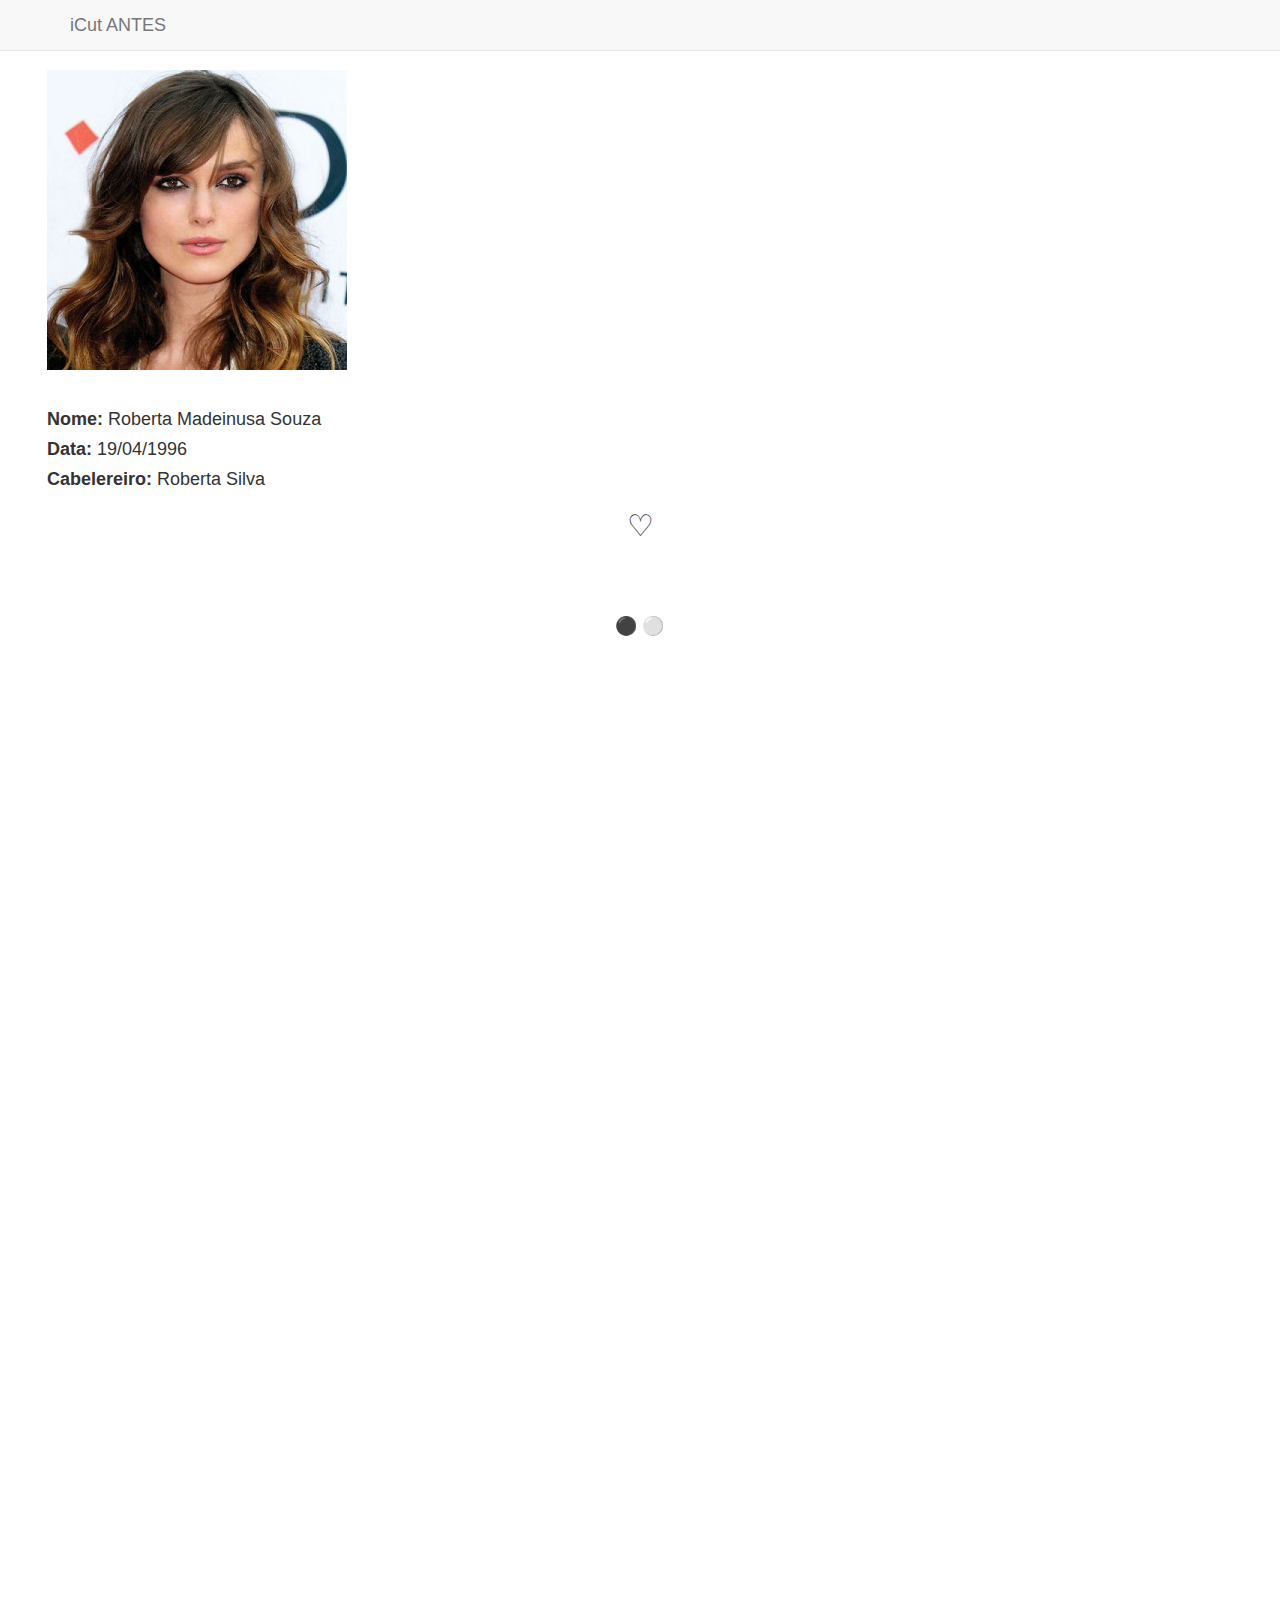
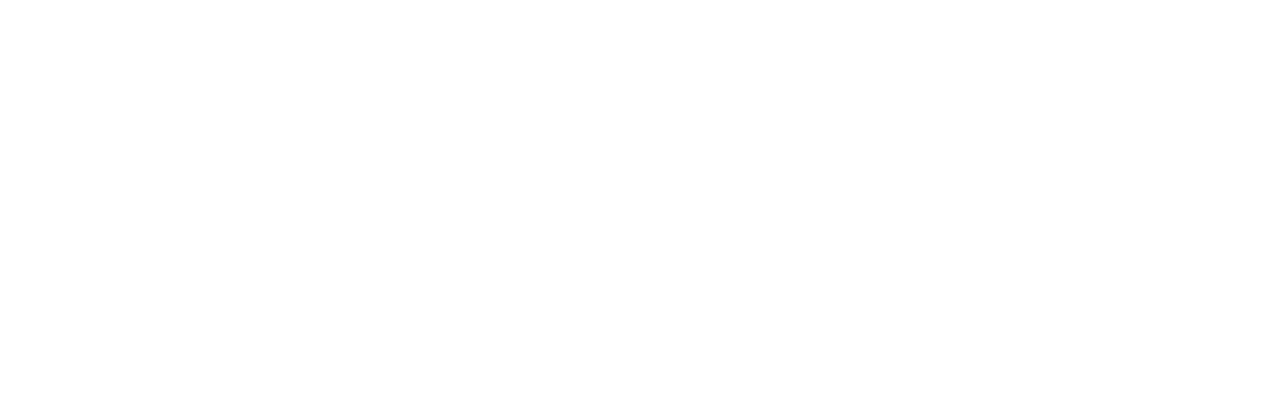
<file: antes.html>
<!DOCTYPE html>
<html lang='pt'>
<head>
	<meta charset="utf-8">
	    <meta http-equiv="X-UA-Compatible" content="IE=edge">
	    <meta name="viewport" content="width=device-width, initial-scale=1">
	    <!-- The above 3 meta tags *must* come first in the head; any other head content must come *after* these tags -->
	    <meta name="description" content="">
	    <meta name="author" content="">

	    <title>Protótipo iCut</title>

	    <!-- Bootstrap core CSS -->
	    <link href="css/bootstrap.min.css" rel="stylesheet">



	    <!-- Custom styles for this template -->
	    <link href="css/navbar-fixed-top.css" rel="stylesheet">
        <link href="css/antes.css" rel="stylesheet">

	   

	    <!-- HTML5 shim and Respond.js for IE8 support of HTML5 elements and media queries -->
	    <!--[if lt IE 9]>
	      <script src="https://oss.maxcdn.com/html5shiv/3.7.3/html5shiv.min.js"></script>
	      <script src="https://oss.maxcdn.com/respond/1.4.2/respond.min.js"></script>
	    <![endif]-->
</head>

<body>

	<!-- Fixed navbar -->
    <nav class="navbar navbar-default navbar-fixed-top">
      <div class="container">
        <div class="navbar-header">
          <a type="btn-default" href="antesdepois.html" class="navbar-toggle collapsed" data-toggle="collapse" data-target="#navbar" aria-expanded="false" aria-controls="navbar">
       		<--VOLTAR	
          </a>
          <a class="navbar-brand" href="index.html">iCut ANTES</a>	


        </div>

      </div>
    </nav>

    <nav class="container a">
   
        <a  href="#"><img src="img/antes1.jpg" alt=""  width="300" height="300"></a>

        <div class="info">

            <h4> <strong>Nome: </strong> Roberta Madeinusa Souza</h4>

            <h4><strong>Data: </strong> 19/04/1996</h4>

            <h4><strong>Cabelereiro: </strong> Roberta Silva</h4>

            <div class="coracao">
                <h2 id="cor">&#9825</h2>
            </div>

        </div>
        
    </nav>

    <div class="container pontos">
        <h4>&#9899  &#9898</h4>

    </div>




    


    <!-- Bootstrap core JavaScript
    ================================================== -->
    <!-- Placed at the end of the document so the pages load faster -->
    <script src="https://ajax.googleapis.com/ajax/libs/jquery/1.12.4/jquery.min.js"></script>
    <script>window.jQuery || document.write('<script src="../../assets/js/vendor/jquery.min.js"><\/script>')</script>
    <script src="js/bootstrap.min.js"></script>
    <script src="js/antes.js"></script>



</body>
</html>
</file>
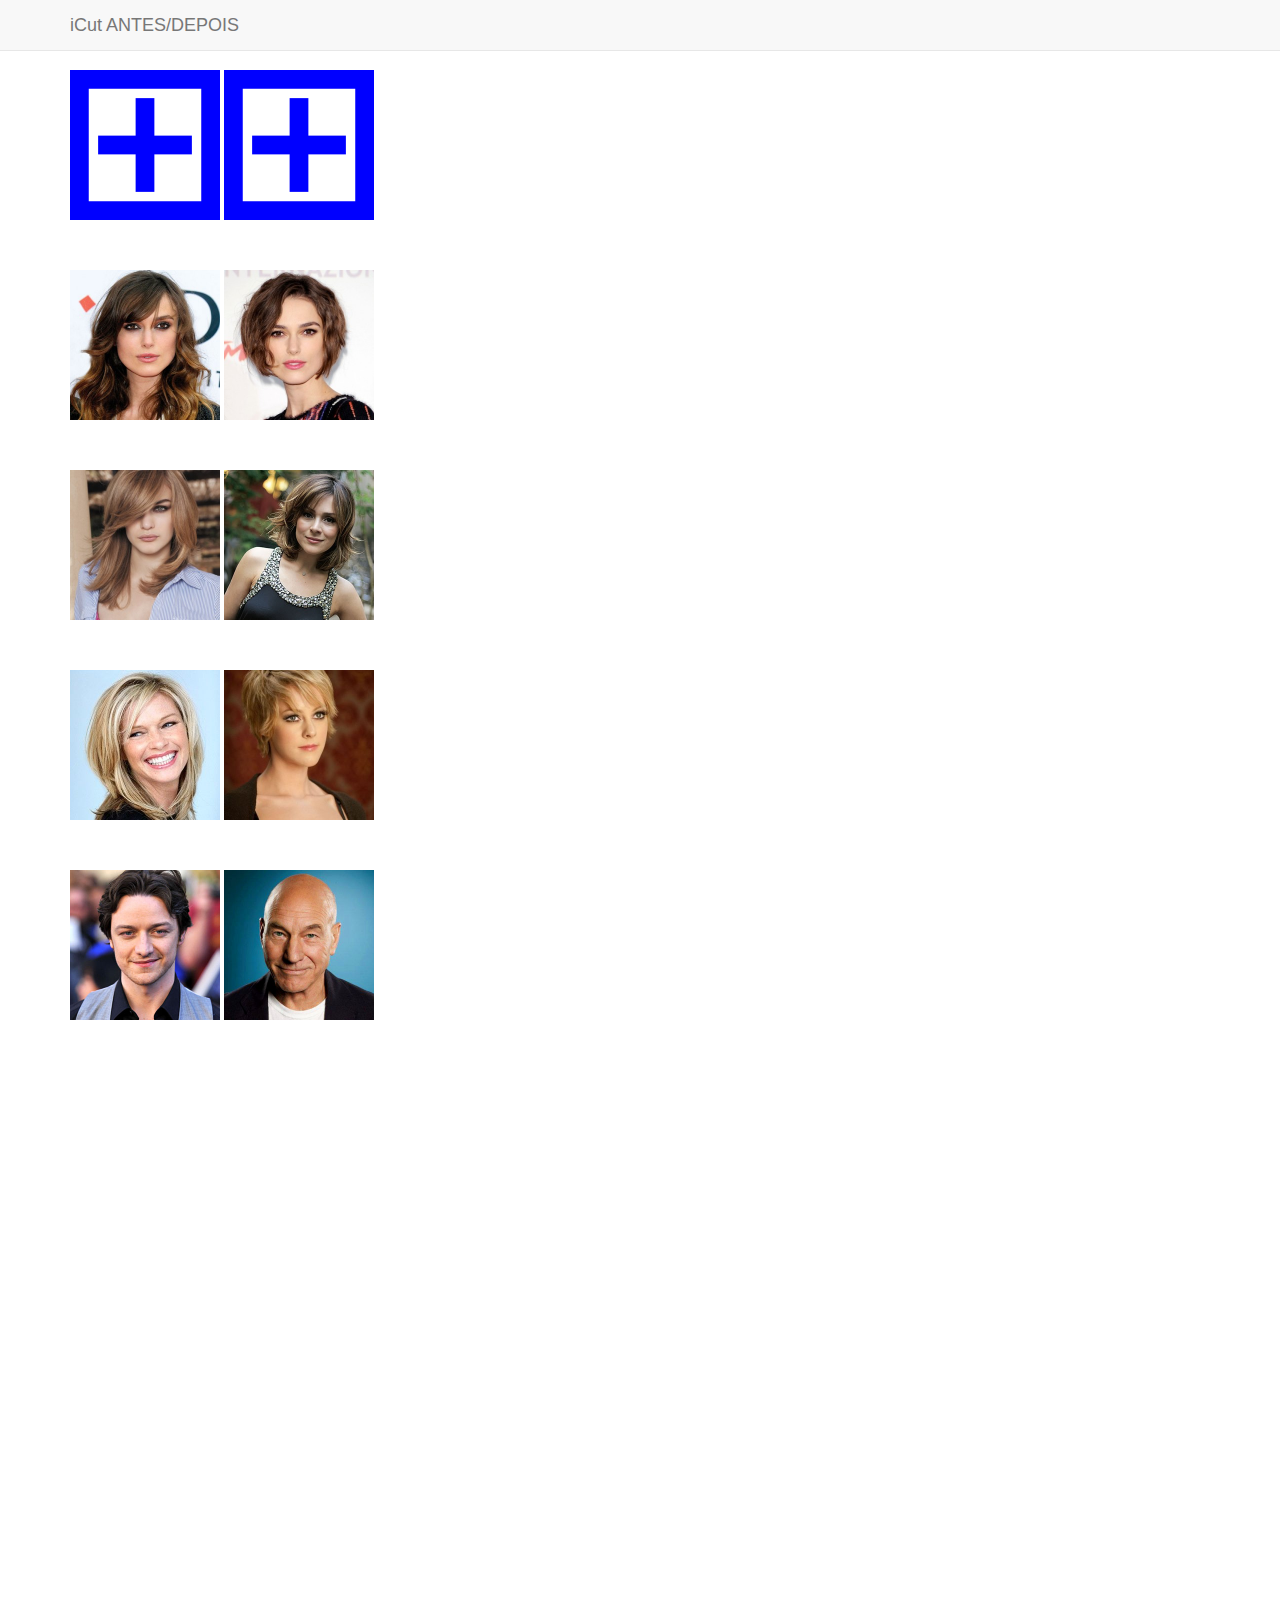
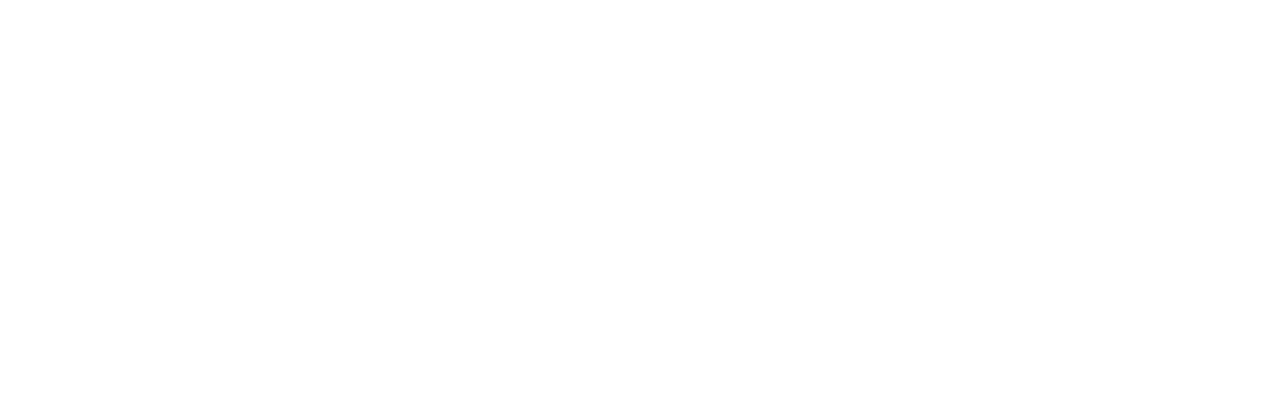
<file: antesdepois-add.html>
<!DOCTYPE html>
<html lang='pt'>
<head>
	<meta charset="utf-8">
	    <meta http-equiv="X-UA-Compatible" content="IE=edge">
	    <meta name="viewport" content="width=device-width, initial-scale=1">
	    <!-- The above 3 meta tags *must* come first in the head; any other head content must come *after* these tags -->
	    <meta name="description" content="">
	    <meta name="author" content="">

	    <title>Protótipo iCut</title>

	    <!-- Bootstrap core CSS -->
	    <link href="css/bootstrap.min.css" rel="stylesheet">



	    <!-- Custom styles for this template -->
	    <link href="css/navbar-fixed-top.css" rel="stylesheet">
        <link href="css/antesdepois.css" rel="stylesheet">

	   

	    <!-- HTML5 shim and Respond.js for IE8 support of HTML5 elements and media queries -->
	    <!--[if lt IE 9]>
	      <script src="https://oss.maxcdn.com/html5shiv/3.7.3/html5shiv.min.js"></script>
	      <script src="https://oss.maxcdn.com/respond/1.4.2/respond.min.js"></script>
	    <![endif]-->
</head>

<body>

	<!-- Fixed navbar -->
    <nav class="navbar navbar-default navbar-fixed-top">
      <div class="container">
        <div class="navbar-header">
          <a type="btn-default" href="antesdepois.html" class="navbar-toggle collapsed" data-toggle="collapse" data-target="#navbar" aria-expanded="false" aria-controls="navbar">
       		<--VOLTAR	
          </a>
          <a class="navbar-brand" href="index.html">iCut ANTES/DEPOIS</a>


        </div>

      </div>
    </nav>


    <nav class="antesdepois">

        <div class="container add">
            <a  href="antesdepois-add2.html"><img src="img/plus.png" alt=""  width="150" height="150"></a>
            <a  href="#"><img src="img/plus.png" alt=""  width="150" height="150"></a>
        </div>

        <div class="container ad">
            <a  href="antes.html"><img src="img/antes1.jpg" alt=""  width="150" height="150"></a>
            <a  href="depois.html"><img src="img/dps1.jpg" alt=""  width="150" height="150"></a>
        </div>

        <div class="container ad">
            <a  href="#"><img src="img/antes2.jpg" alt=""  width="150" height="150"></a>
            <a  href="#"><img src="img/dps2.jpg" alt=""  width="150" height="150"></a>
        </div>

        <div class="container ad">
            <a  href="#"><img src="img/antes4.jpg" alt=""  width="150" height="150"></a>
            <a  href="#"><img src="img/dps4.jpg" alt=""  width="150" height="150"></a>
        </div>

        <div class="container ad">
            <a  href="#"><img src="img/antes3.jpg" alt=""  width="150" height="150"></a>
            <a  href="#"><img src="img/dps3.jpg" alt=""  width="150" height="150"></a>
        </div>

    </nav>

    


    <!-- Bootstrap core JavaScript
    ================================================== -->
    <!-- Placed at the end of the document so the pages load faster -->
    <script src="https://ajax.googleapis.com/ajax/libs/jquery/1.12.4/jquery.min.js"></script>
    <script>window.jQuery || document.write('<script src="../../assets/js/vendor/jquery.min.js"><\/script>')</script>
    <script src="js/bootstrap.min.js"></script>



</body>
</html>
</file>
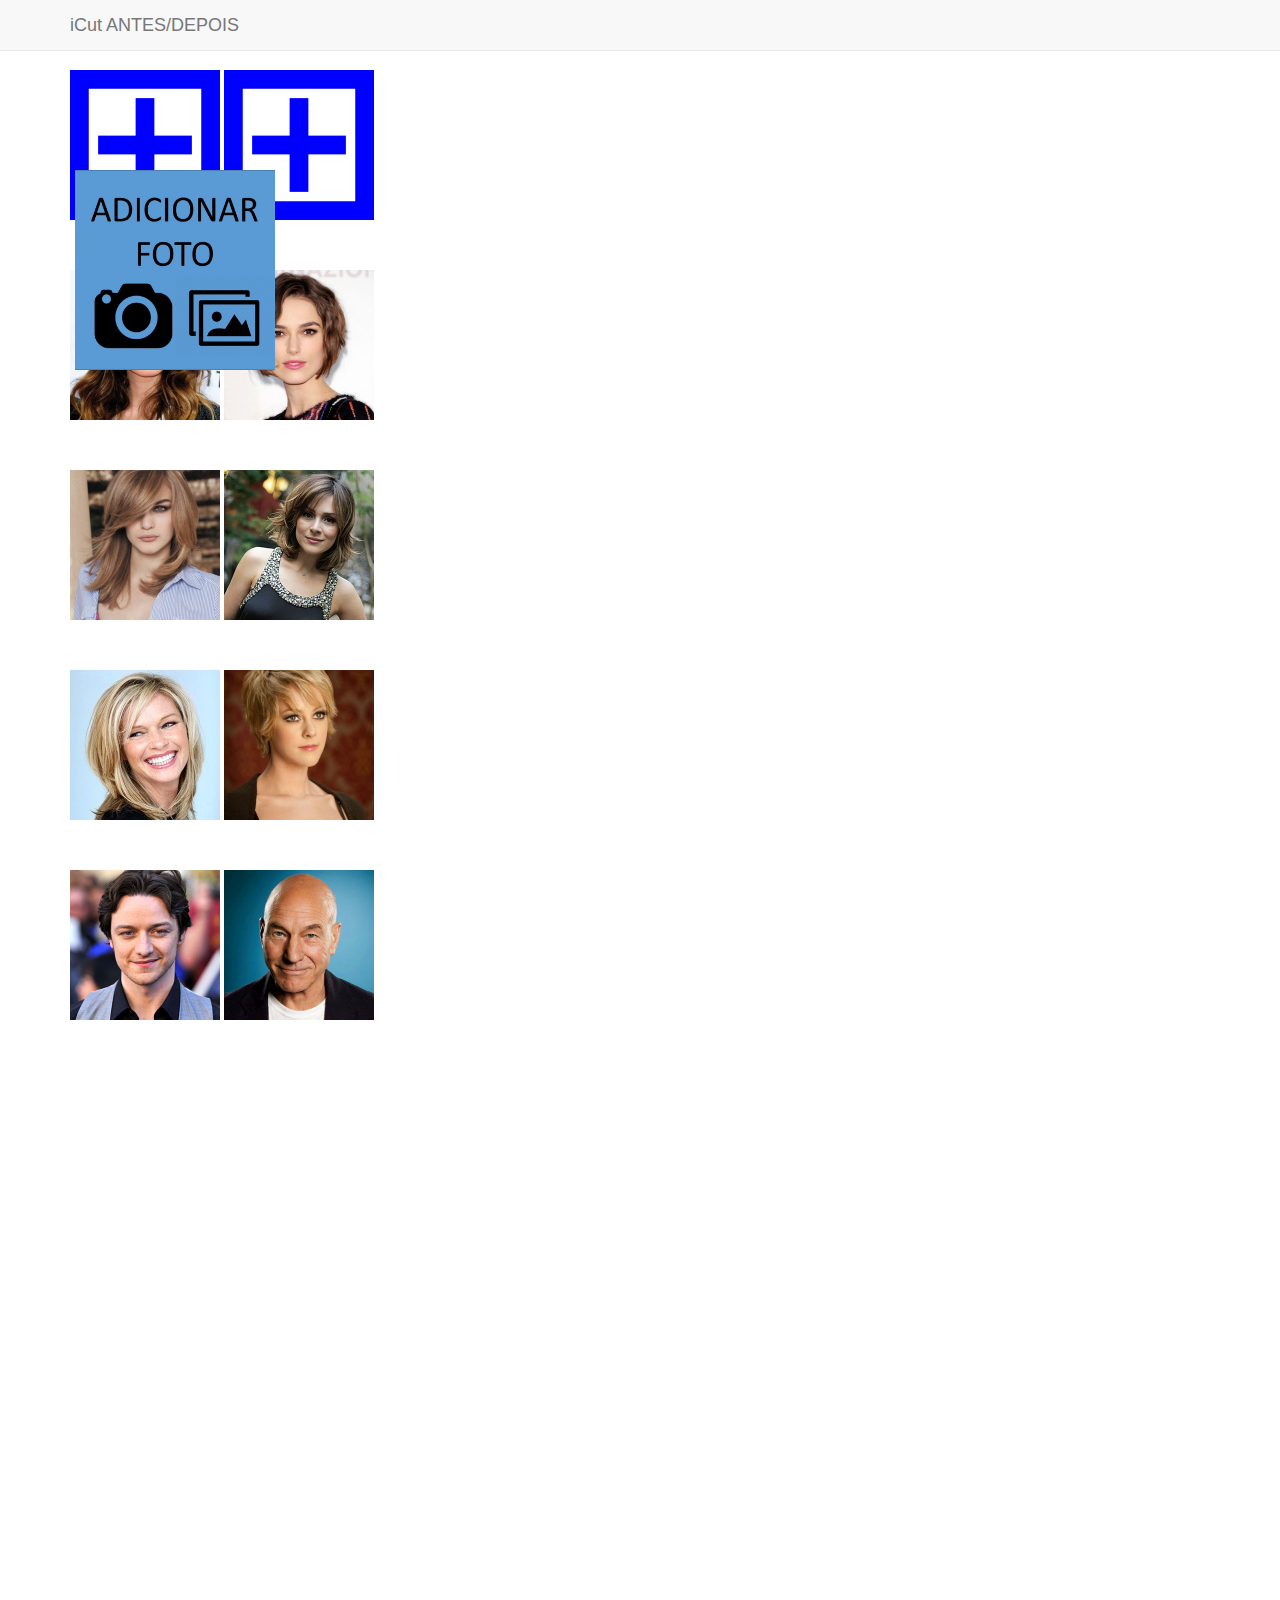
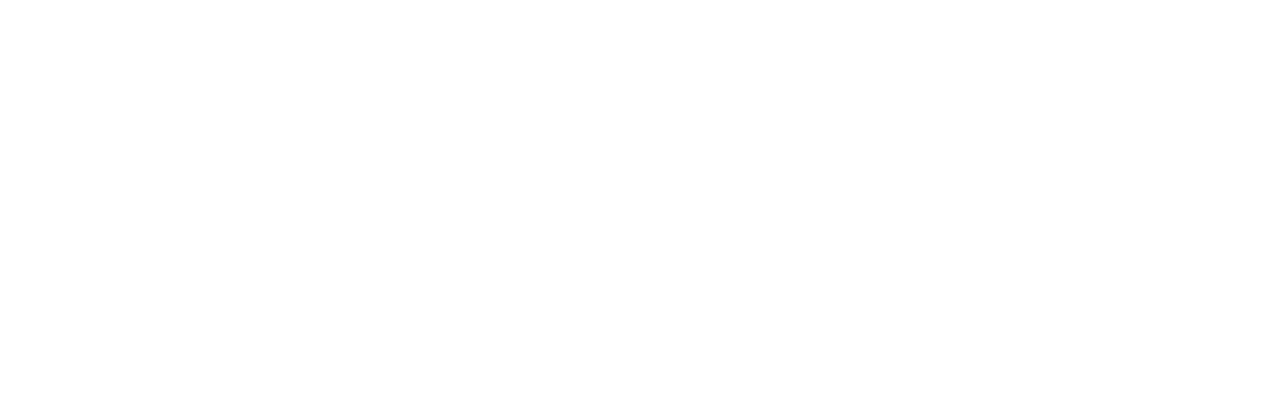
<file: antesdepois-add2.html>
<!DOCTYPE html>
<html lang='pt'>
<head>
	<meta charset="utf-8">
	    <meta http-equiv="X-UA-Compatible" content="IE=edge">
	    <meta name="viewport" content="width=device-width, initial-scale=1">
	    <!-- The above 3 meta tags *must* come first in the head; any other head content must come *after* these tags -->
	    <meta name="description" content="">
	    <meta name="author" content="">

	    <title>Protótipo iCut</title>

	    <!-- Bootstrap core CSS -->
	    <link href="css/bootstrap.min.css" rel="stylesheet">



	    <!-- Custom styles for this template -->
	    <link href="css/navbar-fixed-top.css" rel="stylesheet">
        <link href="css/antesdepois.css" rel="stylesheet">

	   

	    <!-- HTML5 shim and Respond.js for IE8 support of HTML5 elements and media queries -->
	    <!--[if lt IE 9]>
	      <script src="https://oss.maxcdn.com/html5shiv/3.7.3/html5shiv.min.js"></script>
	      <script src="https://oss.maxcdn.com/respond/1.4.2/respond.min.js"></script>
	    <![endif]-->
</head>

<body>

	<!-- Fixed navbar -->
    <nav class="navbar navbar-default navbar-fixed-top">
      <div class="container">
        <div class="navbar-header">
          <a type="btn-default" href="antesdepois.html" class="navbar-toggle collapsed" data-toggle="collapse" data-target="#navbar" aria-expanded="false" aria-controls="navbar">
       		<--VOLTAR	
          </a>
          <a class="navbar-brand" href="index.html">iCut ANTES/DEPOIS</a>


        </div>

      </div>
    </nav>

    <nav class="popup">
        <a  href="antesdepois-add3.html"><img src="img/add.jpg" alt=""  width="200" height="200"></a>
    </nav>


    <nav class="antesdepois">

        <div class="container add">
            <a  href="antesdepois-add2"><img src="img/plus.png" alt=""  width="150" height="150"></a>
            <a  href="#"><img src="img/plus.png" alt=""  width="150" height="150"></a>
        </div>

        <div class="container ad">
            <a  href="antes.html"><img src="img/antes1.jpg" alt=""  width="150" height="150"></a>
            <a  href="depois.html"><img src="img/dps1.jpg" alt=""  width="150" height="150"></a>
        </div>

        <div class="container ad">
            <a  href="#"><img src="img/antes2.jpg" alt=""  width="150" height="150"></a>
            <a  href="#"><img src="img/dps2.jpg" alt=""  width="150" height="150"></a>
        </div>

        <div class="container ad">
            <a  href="#"><img src="img/antes4.jpg" alt=""  width="150" height="150"></a>
            <a  href="#"><img src="img/dps4.jpg" alt=""  width="150" height="150"></a>
        </div>

        <div class="container ad">
            <a  href="#"><img src="img/antes3.jpg" alt=""  width="150" height="150"></a>
            <a  href="#"><img src="img/dps3.jpg" alt=""  width="150" height="150"></a>
        </div>

    </nav>

    


    <!-- Bootstrap core JavaScript
    ================================================== -->
    <!-- Placed at the end of the document so the pages load faster -->
    <script src="https://ajax.googleapis.com/ajax/libs/jquery/1.12.4/jquery.min.js"></script>
    <script>window.jQuery || document.write('<script src="../../assets/js/vendor/jquery.min.js"><\/script>')</script>
    <script src="js/bootstrap.min.js"></script>



</body>
</html>
</file>
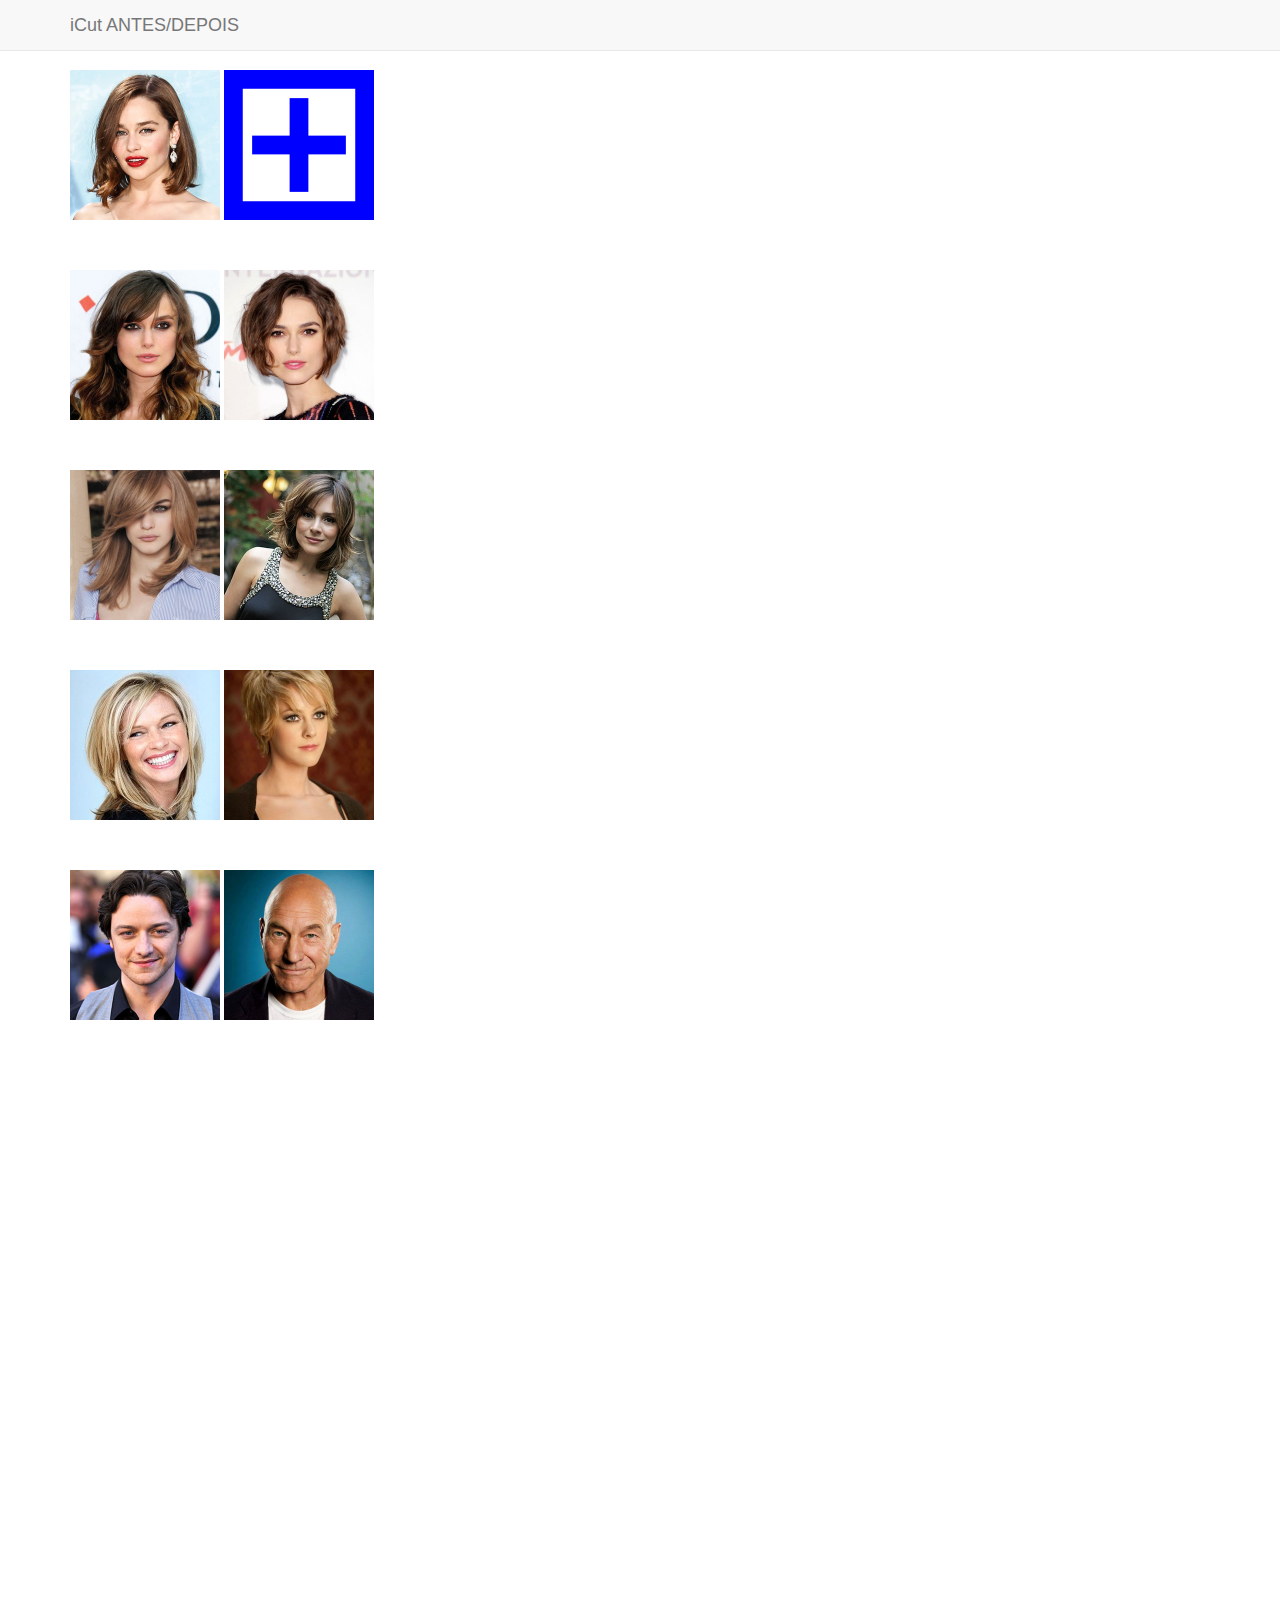
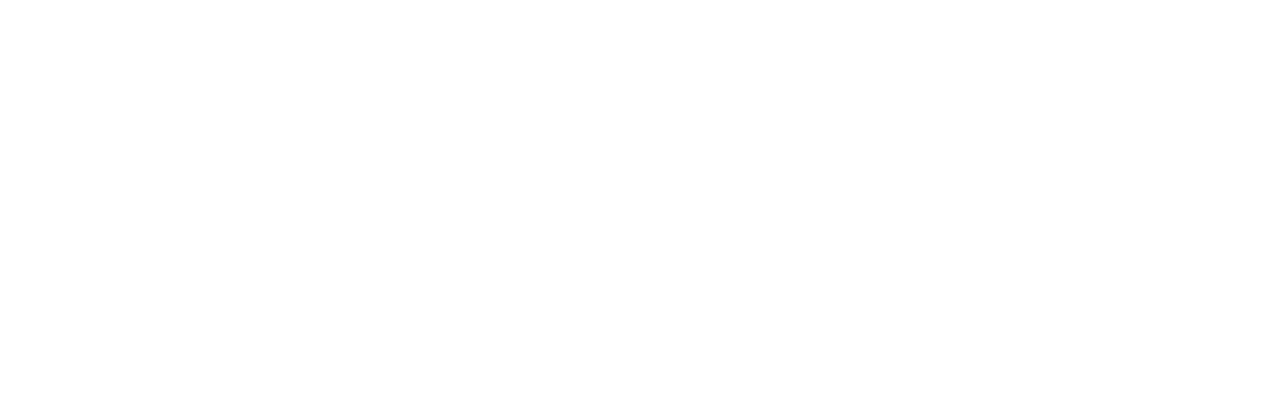
<file: antesdepois-add3.html>
<!DOCTYPE html>
<html lang='pt'>
<head>
	<meta charset="utf-8">
	    <meta http-equiv="X-UA-Compatible" content="IE=edge">
	    <meta name="viewport" content="width=device-width, initial-scale=1">
	    <!-- The above 3 meta tags *must* come first in the head; any other head content must come *after* these tags -->
	    <meta name="description" content="">
	    <meta name="author" content="">

	    <title>Protótipo iCut</title>

	    <!-- Bootstrap core CSS -->
	    <link href="css/bootstrap.min.css" rel="stylesheet">



	    <!-- Custom styles for this template -->
	    <link href="css/navbar-fixed-top.css" rel="stylesheet">
        <link href="css/antesdepois.css" rel="stylesheet">

	   

	    <!-- HTML5 shim and Respond.js for IE8 support of HTML5 elements and media queries -->
	    <!--[if lt IE 9]>
	      <script src="https://oss.maxcdn.com/html5shiv/3.7.3/html5shiv.min.js"></script>
	      <script src="https://oss.maxcdn.com/respond/1.4.2/respond.min.js"></script>
	    <![endif]-->
</head>

<body>

	<!-- Fixed navbar -->
    <nav class="navbar navbar-default navbar-fixed-top">
      <div class="container">
        <div class="navbar-header">
          <a type="btn-default" href="antesdepois.html" class="navbar-toggle collapsed" data-toggle="collapse" data-target="#navbar" aria-expanded="false" aria-controls="navbar">
       		<--VOLTAR	
          </a>
          <a class="navbar-brand" href="index.html">iCut ANTES/DEPOIS</a>


        </div>

      </div>
    </nav>


    <nav class="antesdepois">

        <div class="container add">
            <a  href="antesdepois-add2.html"><img src="img/antesadd.jpg" alt=""  width="150" height="150"></a>
            <a  href="antesdepois-add4.html"><img src="img/plus.png" alt=""  width="150" height="150"></a>
        </div>

        <div class="container ad">
            <a  href="antes.html"><img src="img/antes1.jpg" alt=""  width="150" height="150"></a>
            <a  href="depois.html"><img src="img/dps1.jpg" alt=""  width="150" height="150"></a>
        </div>

        <div class="container ad">
            <a  href="#"><img src="img/antes2.jpg" alt=""  width="150" height="150"></a>
            <a  href="#"><img src="img/dps2.jpg" alt=""  width="150" height="150"></a>
        </div>

        <div class="container ad">
            <a  href="#"><img src="img/antes4.jpg" alt=""  width="150" height="150"></a>
            <a  href="#"><img src="img/dps4.jpg" alt=""  width="150" height="150"></a>
        </div>

        <div class="container ad">
            <a  href="#"><img src="img/antes3.jpg" alt=""  width="150" height="150"></a>
            <a  href="#"><img src="img/dps3.jpg" alt=""  width="150" height="150"></a>
        </div>

    </nav>

    


    <!-- Bootstrap core JavaScript
    ================================================== -->
    <!-- Placed at the end of the document so the pages load faster -->
    <script src="https://ajax.googleapis.com/ajax/libs/jquery/1.12.4/jquery.min.js"></script>
    <script>window.jQuery || document.write('<script src="../../assets/js/vendor/jquery.min.js"><\/script>')</script>
    <script src="js/bootstrap.min.js"></script>



</body>
</html>
</file>
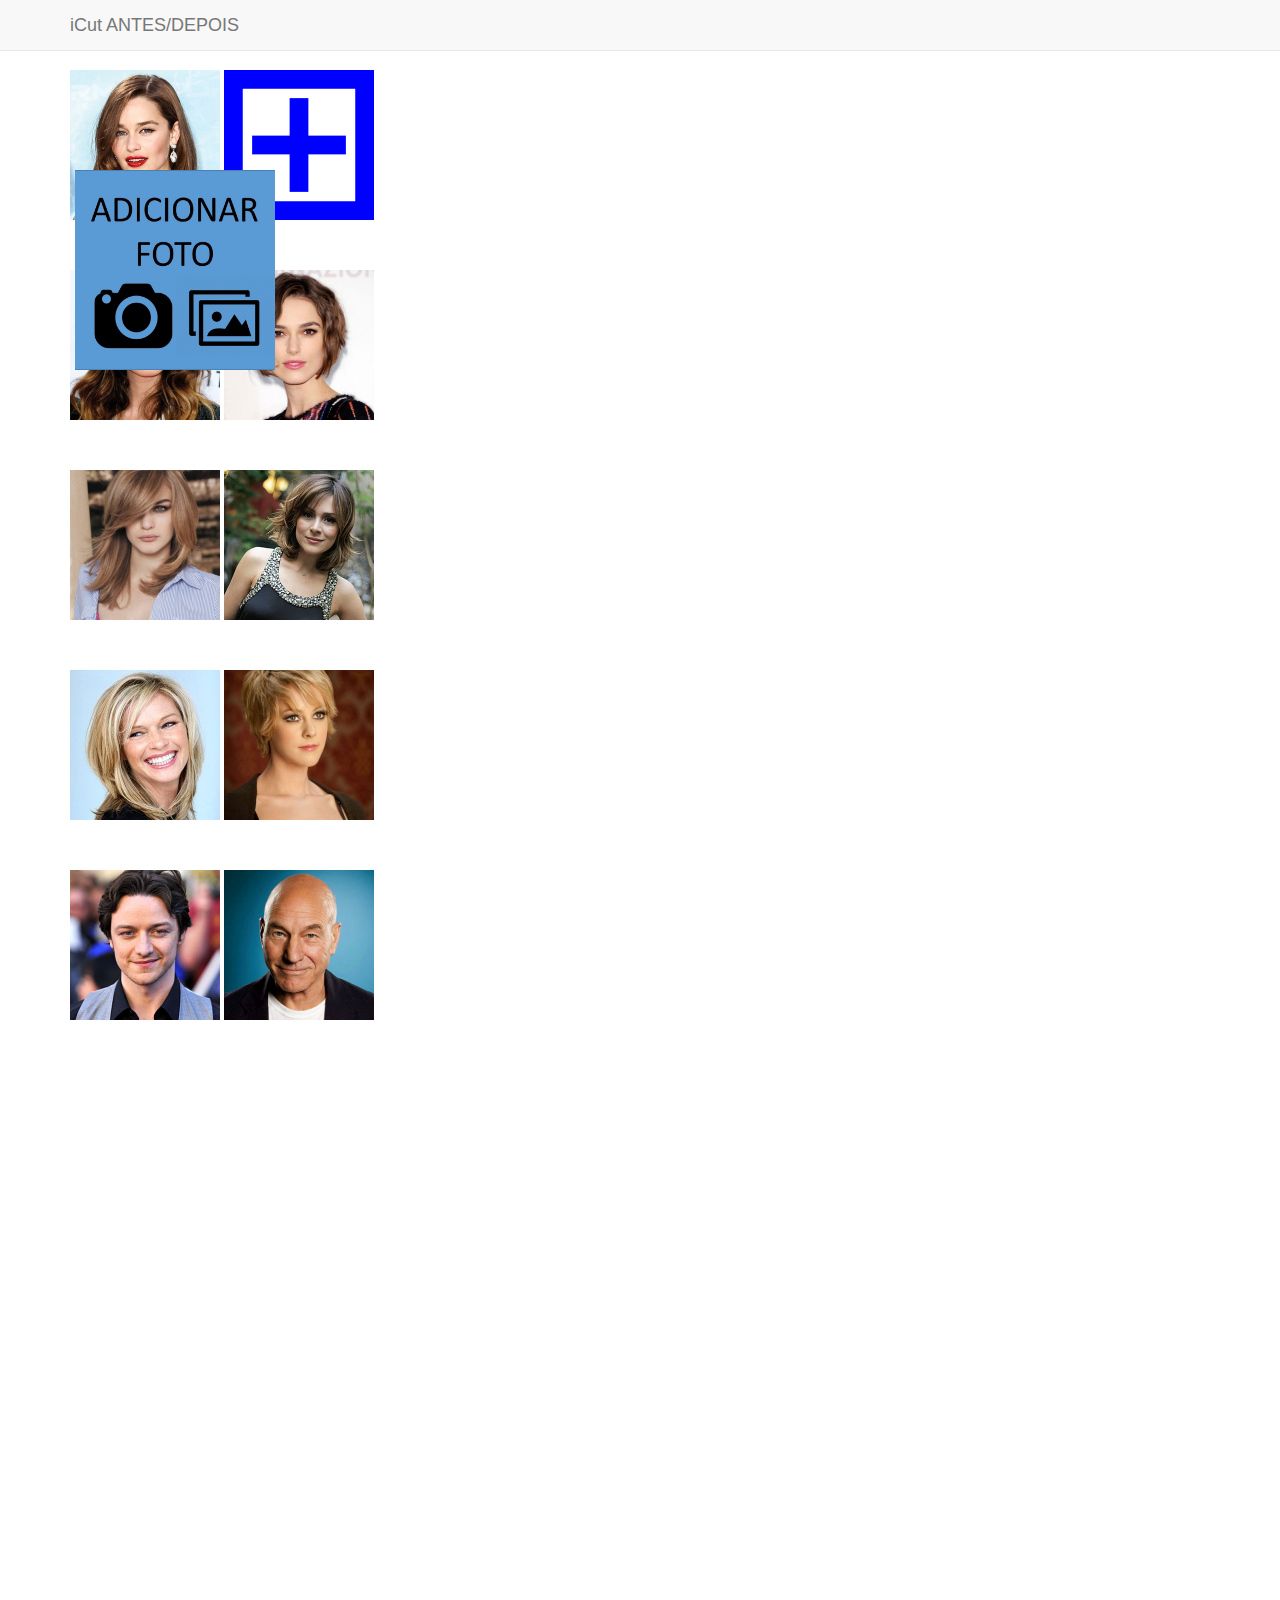
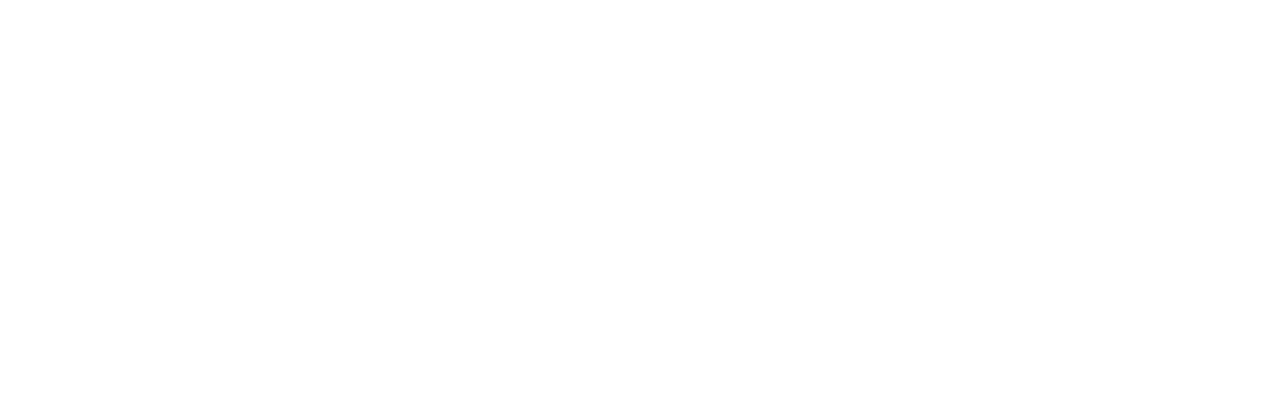
<file: antesdepois-add4.html>
<!DOCTYPE html>
<html lang='pt'>
<head>
	<meta charset="utf-8">
	    <meta http-equiv="X-UA-Compatible" content="IE=edge">
	    <meta name="viewport" content="width=device-width, initial-scale=1">
	    <!-- The above 3 meta tags *must* come first in the head; any other head content must come *after* these tags -->
	    <meta name="description" content="">
	    <meta name="author" content="">

	    <title>Protótipo iCut</title>

	    <!-- Bootstrap core CSS -->
	    <link href="css/bootstrap.min.css" rel="stylesheet">



	    <!-- Custom styles for this template -->
	    <link href="css/navbar-fixed-top.css" rel="stylesheet">
        <link href="css/antesdepois.css" rel="stylesheet">

	   

	    <!-- HTML5 shim and Respond.js for IE8 support of HTML5 elements and media queries -->
	    <!--[if lt IE 9]>
	      <script src="https://oss.maxcdn.com/html5shiv/3.7.3/html5shiv.min.js"></script>
	      <script src="https://oss.maxcdn.com/respond/1.4.2/respond.min.js"></script>
	    <![endif]-->
</head>

<body>

	<!-- Fixed navbar -->
    <nav class="navbar navbar-default navbar-fixed-top">
      <div class="container">
        <div class="navbar-header">
          <a type="btn-default" href="antesdepois.html" class="navbar-toggle collapsed" data-toggle="collapse" data-target="#navbar" aria-expanded="false" aria-controls="navbar">
       		<--VOLTAR	
          </a>
          <a class="navbar-brand" href="index.html">iCut ANTES/DEPOIS</a>


        </div>

      </div>
    </nav>

    <nav class="popup">
        <a  href="antesdepois-add5.html"><img src="img/add.jpg" alt=""  width="200" height="200"></a>
    </nav>


    <nav class="antesdepois">

        <div class="container add">
            <a  href="antesdepois-add2"><img src="img/antesadd.jpg" alt=""  width="150" height="150"></a>
            <a  href="#"><img src="img/plus.png" alt=""  width="150" height="150"></a>
        </div>

        <div class="container ad">
            <a  href="antes.html"><img src="img/antes1.jpg" alt=""  width="150" height="150"></a>
            <a  href="depois.html"><img src="img/dps1.jpg" alt=""  width="150" height="150"></a>
        </div>

        <div class="container ad">
            <a  href="#"><img src="img/antes2.jpg" alt=""  width="150" height="150"></a>
            <a  href="#"><img src="img/dps2.jpg" alt=""  width="150" height="150"></a>
        </div>

        <div class="container ad">
            <a  href="#"><img src="img/antes4.jpg" alt=""  width="150" height="150"></a>
            <a  href="#"><img src="img/dps4.jpg" alt=""  width="150" height="150"></a>
        </div>

        <div class="container ad">
            <a  href="#"><img src="img/antes3.jpg" alt=""  width="150" height="150"></a>
            <a  href="#"><img src="img/dps3.jpg" alt=""  width="150" height="150"></a>
        </div>

    </nav>

    


    <!-- Bootstrap core JavaScript
    ================================================== -->
    <!-- Placed at the end of the document so the pages load faster -->
    <script src="https://ajax.googleapis.com/ajax/libs/jquery/1.12.4/jquery.min.js"></script>
    <script>window.jQuery || document.write('<script src="../../assets/js/vendor/jquery.min.js"><\/script>')</script>
    <script src="js/bootstrap.min.js"></script>



</body>
</html>
</file>
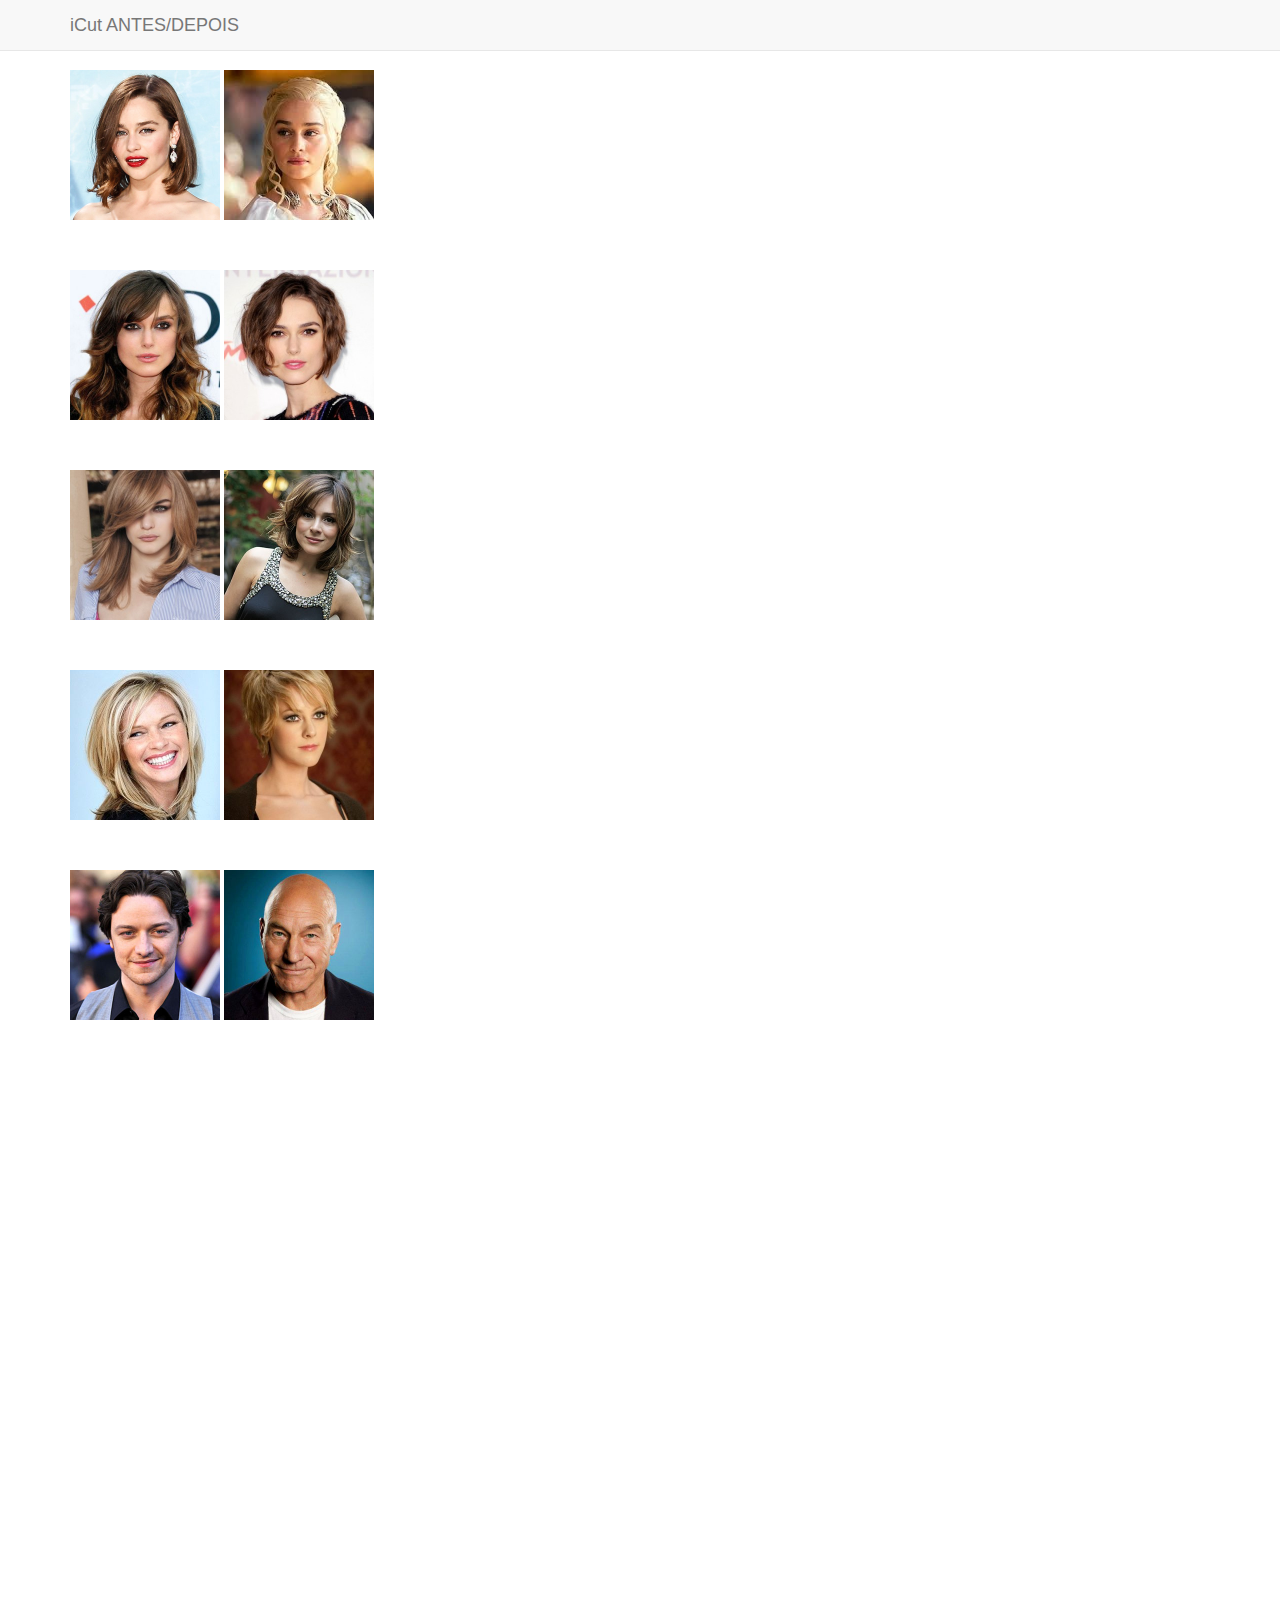
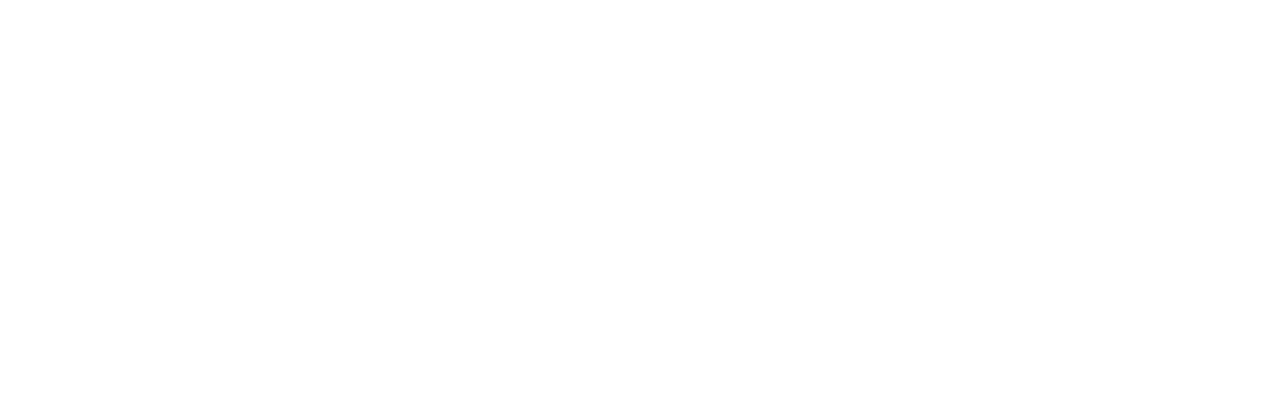
<file: antesdepois-add5.html>
<!DOCTYPE html>
<html lang='pt'>
<head>
	<meta charset="utf-8">
	    <meta http-equiv="X-UA-Compatible" content="IE=edge">
	    <meta name="viewport" content="width=device-width, initial-scale=1">
	    <!-- The above 3 meta tags *must* come first in the head; any other head content must come *after* these tags -->
	    <meta name="description" content="">
	    <meta name="author" content="">

	    <title>Protótipo iCut</title>

	    <!-- Bootstrap core CSS -->
	    <link href="css/bootstrap.min.css" rel="stylesheet">



	    <!-- Custom styles for this template -->
	    <link href="css/navbar-fixed-top.css" rel="stylesheet">
        <link href="css/antesdepois.css" rel="stylesheet">

	   

	    <!-- HTML5 shim and Respond.js for IE8 support of HTML5 elements and media queries -->
	    <!--[if lt IE 9]>
	      <script src="https://oss.maxcdn.com/html5shiv/3.7.3/html5shiv.min.js"></script>
	      <script src="https://oss.maxcdn.com/respond/1.4.2/respond.min.js"></script>
	    <![endif]-->
</head>

<body>

	<!-- Fixed navbar -->
    <nav class="navbar navbar-default navbar-fixed-top">
      <div class="container">
        <div class="navbar-header">
          <a type="btn-default" href="antesdepois.html" class="navbar-toggle collapsed" data-toggle="collapse" data-target="#navbar" aria-expanded="false" aria-controls="navbar">
       		<--VOLTAR	
          </a>
          <a class="navbar-brand" href="index.html">iCut ANTES/DEPOIS</a>


        </div>

      </div>
    </nav>


    <nav class="antesdepois">

        <div class="container add">
            <a  href="#"><img src="img/antesadd.jpg" alt=""  width="150" height="150"></a>
            <a  href="#"><img src="img/dpsadd.jpg" alt=""  width="150" height="150"></a>
        </div>

        <div class="container ad">
            <a  href="antes.html"><img src="img/antes1.jpg" alt=""  width="150" height="150"></a>
            <a  href="depois.html"><img src="img/dps1.jpg" alt=""  width="150" height="150"></a>
        </div>

        <div class="container ad">
            <a  href="#"><img src="img/antes2.jpg" alt=""  width="150" height="150"></a>
            <a  href="#"><img src="img/dps2.jpg" alt=""  width="150" height="150"></a>
        </div>

        <div class="container ad">
            <a  href="#"><img src="img/antes4.jpg" alt=""  width="150" height="150"></a>
            <a  href="#"><img src="img/dps4.jpg" alt=""  width="150" height="150"></a>
        </div>

        <div class="container ad">
            <a  href="#"><img src="img/antes3.jpg" alt=""  width="150" height="150"></a>
            <a  href="#"><img src="img/dps3.jpg" alt=""  width="150" height="150"></a>
        </div>

    </nav>

    


    <!-- Bootstrap core JavaScript
    ================================================== -->
    <!-- Placed at the end of the document so the pages load faster -->
    <script src="https://ajax.googleapis.com/ajax/libs/jquery/1.12.4/jquery.min.js"></script>
    <script>window.jQuery || document.write('<script src="../../assets/js/vendor/jquery.min.js"><\/script>')</script>
    <script src="js/bootstrap.min.js"></script>



</body>
</html>
</file>
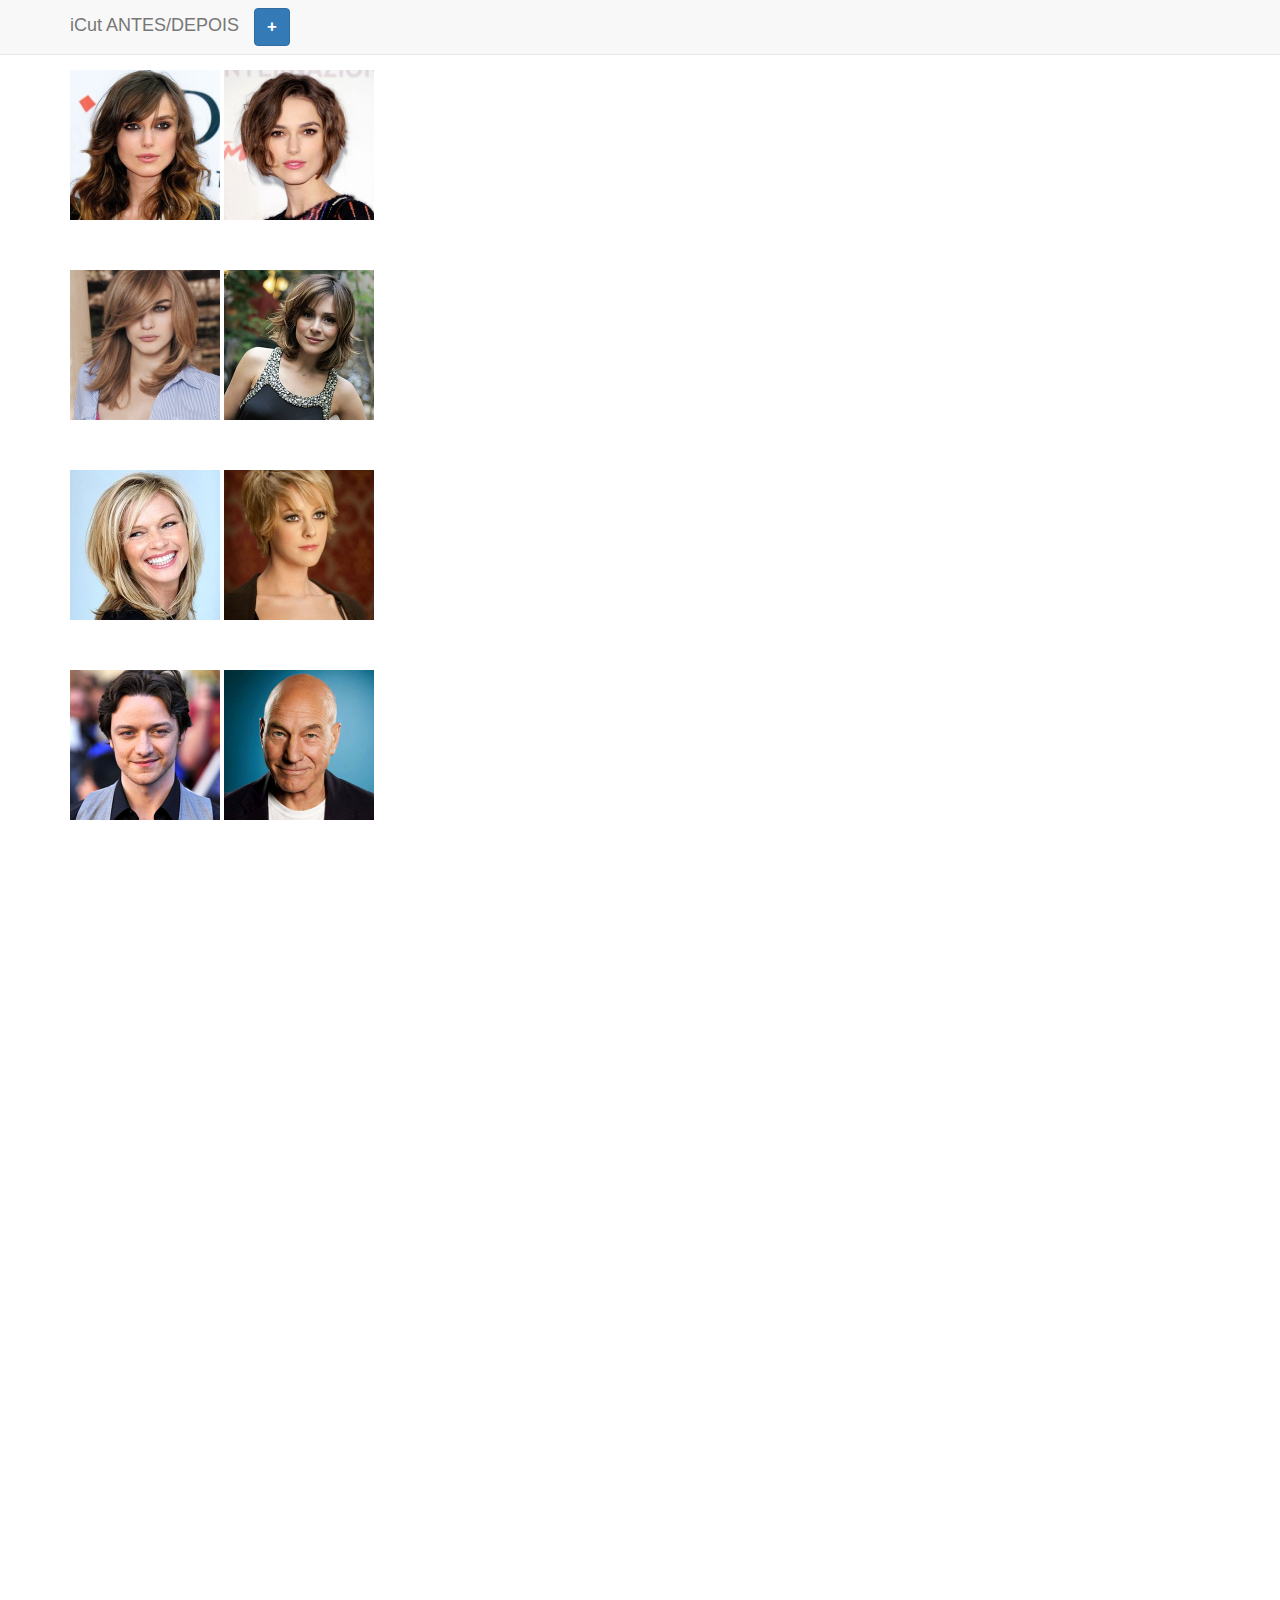
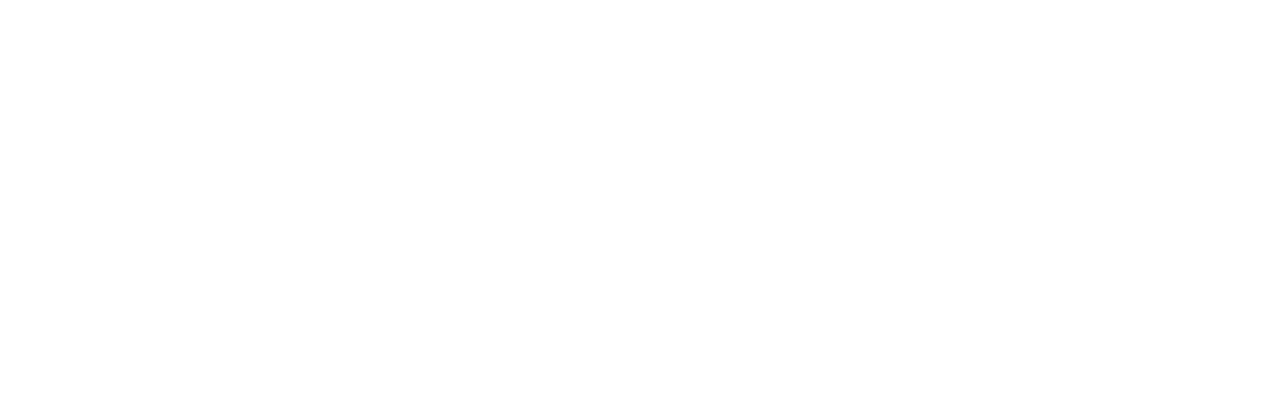
<file: antesdepois.html>
<!DOCTYPE html>
<html lang='pt'>
<head>
	<meta charset="utf-8">
	    <meta http-equiv="X-UA-Compatible" content="IE=edge">
	    <meta name="viewport" content="width=device-width, initial-scale=1">
	    <!-- The above 3 meta tags *must* come first in the head; any other head content must come *after* these tags -->
	    <meta name="description" content="">
	    <meta name="author" content="">

	    <title>Protótipo iCut</title>

	    <!-- Bootstrap core CSS -->
	    <link href="css/bootstrap.min.css" rel="stylesheet">



	    <!-- Custom styles for this template -->
	    <link href="css/navbar-fixed-top.css" rel="stylesheet">
        <link href="css/antesdepois.css" rel="stylesheet">

	   

	    <!-- HTML5 shim and Respond.js for IE8 support of HTML5 elements and media queries -->
	    <!--[if lt IE 9]>
	      <script src="https://oss.maxcdn.com/html5shiv/3.7.3/html5shiv.min.js"></script>
	      <script src="https://oss.maxcdn.com/respond/1.4.2/respond.min.js"></script>
	    <![endif]-->
</head>

<body>

	<!-- Fixed navbar -->
    <nav class="navbar navbar-default navbar-fixed-top">
      <div class="container">
        <div class="navbar-header">
          <a type="btn-default" href="index.html" class="navbar-toggle collapsed" data-toggle="collapse" data-target="#navbar" aria-expanded="false" aria-controls="navbar">
       		<--VOLTAR	
          </a>
          <a class="navbar-brand" href="index.html">iCut ANTES/DEPOIS</a>
          <a class="btn btn-primary navbar-btn mais" href="antesdepois-add.html"><strong>+</strong></a>	


        </div>

      </div>
    </nav>

    <nav class="antesdepois">
        <div class="container ad1">
            <a  href="antes.html"><img src="img/antes1.jpg" alt=""  width="150" height="150"></a>
            <a  href="depois.html"><img src="img/dps1.jpg" alt=""  width="150" height="150"></a>
        </div>

        <div class="container ad">
            <a  href="#"><img src="img/antes2.jpg" alt=""  width="150" height="150"></a>
            <a  href="#"><img src="img/dps2.jpg" alt=""  width="150" height="150"></a>
        </div>

        <div class="container ad">
            <a  href="#"><img src="img/antes4.jpg" alt=""  width="150" height="150"></a>
            <a  href="#"><img src="img/dps4.jpg" alt=""  width="150" height="150"></a>
        </div>

        <div class="container ad">
            <a  href="#"><img src="img/antes3.jpg" alt=""  width="150" height="150"></a>
            <a  href="#"><img src="img/dps3.jpg" alt=""  width="150" height="150"></a>
        </div>

    </nav>

    


    <!-- Bootstrap core JavaScript
    ================================================== -->
    <!-- Placed at the end of the document so the pages load faster -->
    <script src="https://ajax.googleapis.com/ajax/libs/jquery/1.12.4/jquery.min.js"></script>
    <script>window.jQuery || document.write('<script src="../../assets/js/vendor/jquery.min.js"><\/script>')</script>
    <script src="js/bootstrap.min.js"></script>



</body>
</html>
</file>
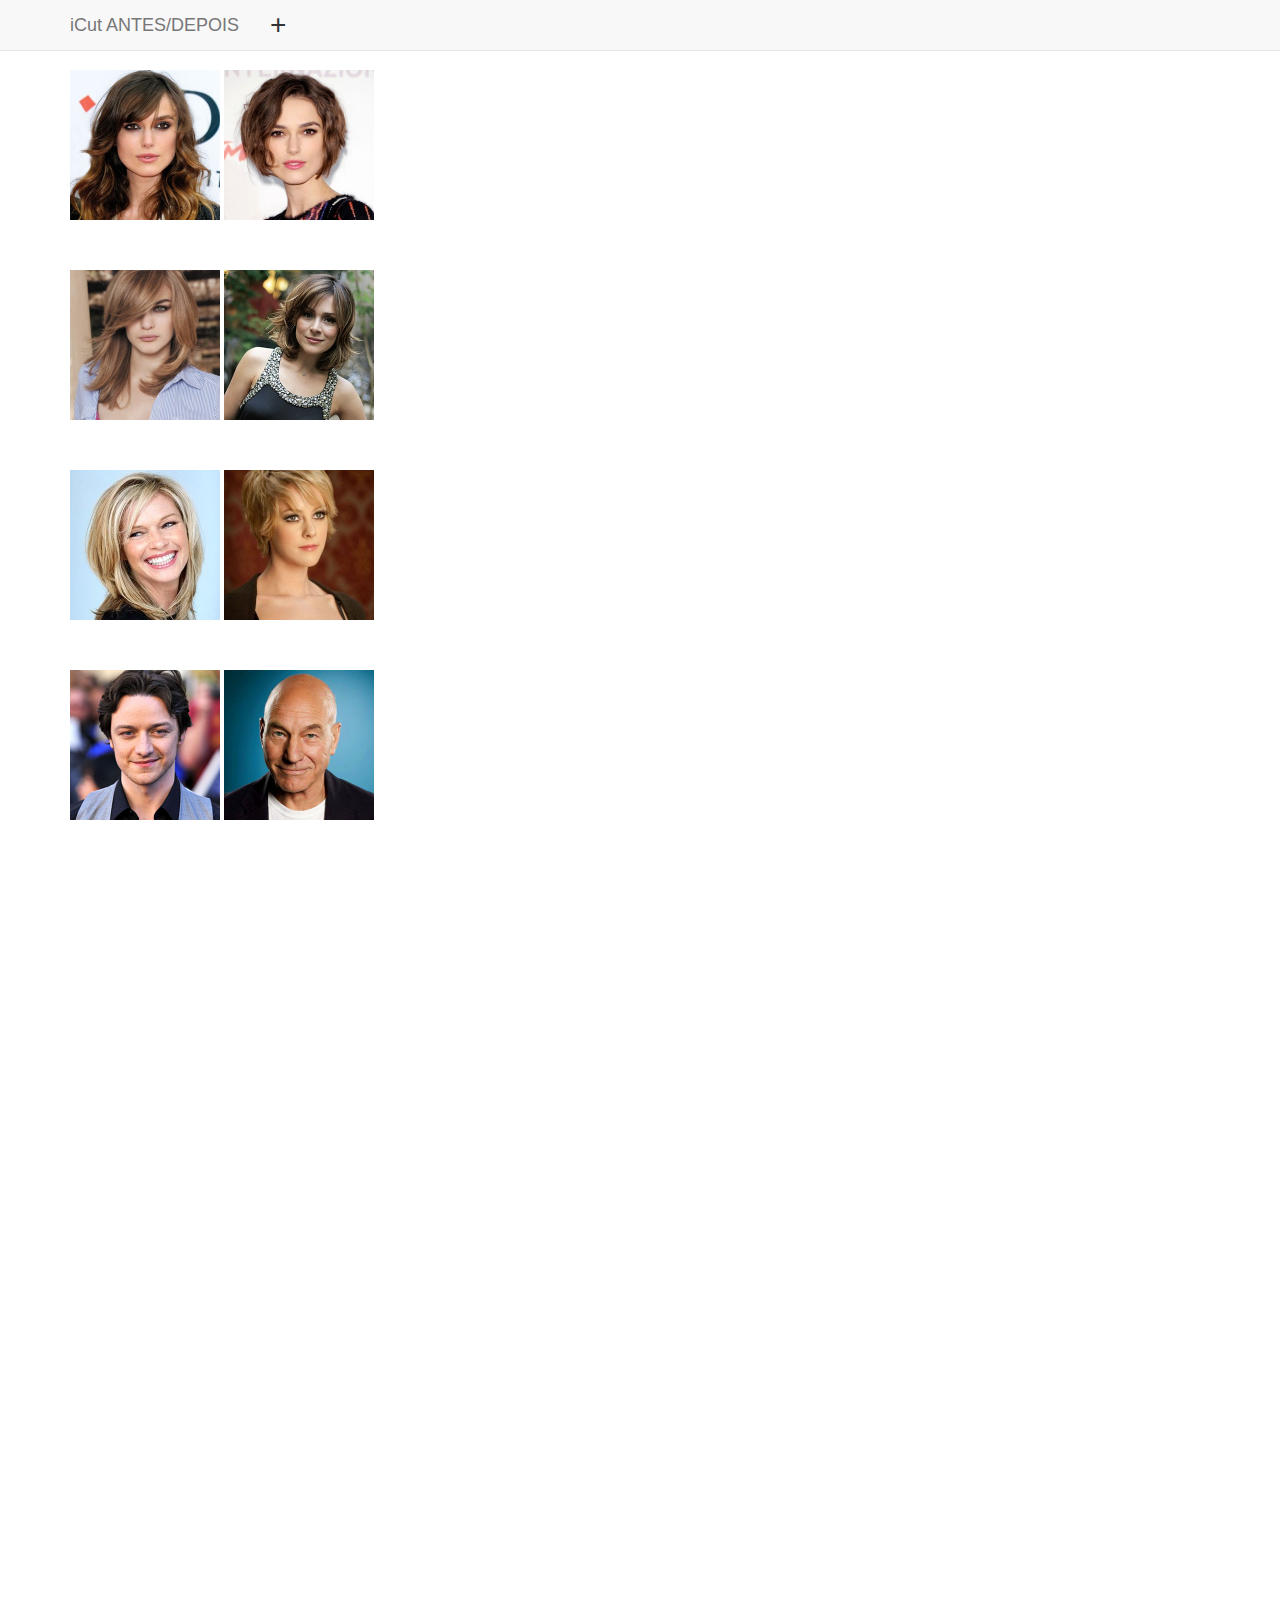
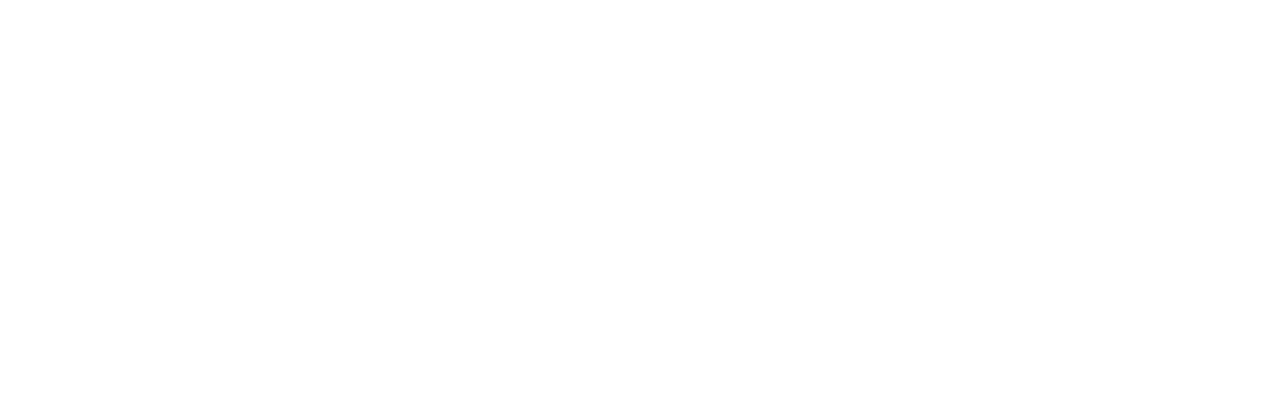
<file: antesdepoisantigo.html>
<!DOCTYPE html>
<html lang='pt'>
<head>
	<meta charset="utf-8">
	    <meta http-equiv="X-UA-Compatible" content="IE=edge">
	    <meta name="viewport" content="width=device-width, initial-scale=1">
	    <!-- The above 3 meta tags *must* come first in the head; any other head content must come *after* these tags -->
	    <meta name="description" content="">
	    <meta name="author" content="">

	    <title>Protótipo iCut</title>

	    <!-- Bootstrap core CSS -->
	    <link href="css/bootstrap.min.css" rel="stylesheet">



	    <!-- Custom styles for this template -->
	    <link href="css/navbar-fixed-top.css" rel="stylesheet">
        <link href="css/antesdepoisantigo.css" rel="stylesheet">

	   

	    <!-- HTML5 shim and Respond.js for IE8 support of HTML5 elements and media queries -->
	    <!--[if lt IE 9]>
	      <script src="https://oss.maxcdn.com/html5shiv/3.7.3/html5shiv.min.js"></script>
	      <script src="https://oss.maxcdn.com/respond/1.4.2/respond.min.js"></script>
	    <![endif]-->
</head>

<body>

	<!-- Fixed navbar -->
    <nav class="navbar navbar-default navbar-fixed-top">
      <div class="container">
        <div class="navbar-header">
          <a type="btn-default" href="index.html" class="navbar-toggle collapsed" data-toggle="collapse" data-target="#navbar" aria-expanded="false" aria-controls="navbar">
       		<--VOLTAR	
          </a>
          <a class="navbar-brand" href="index.html">iCut ANTES/DEPOIS  </a>
          <div class="mais"><p>+</p></div>
          	


        </div>

      </div>
    </nav>

    <nav class="antesdepois">
        <div class="container ad1">
            <a  href="antes.html"><img src="img/antes1.jpg" alt=""  width="150" height="150"></a>
            <a  href="depois.html"><img src="img/dps1.jpg" alt=""  width="150" height="150"></a>
        </div>

        <div class="container ad">
            <a  href="#"><img src="img/antes2.jpg" alt=""  width="150" height="150"></a>
            <a  href="#"><img src="img/dps2.jpg" alt=""  width="150" height="150"></a>
        </div>

        <div class="container ad">
            <a  href="#"><img src="img/antes4.jpg" alt=""  width="150" height="150"></a>
            <a  href="#"><img src="img/dps4.jpg" alt=""  width="150" height="150"></a>
        </div>

        <div class="container ad">
            <a  href="#"><img src="img/antes3.jpg" alt=""  width="150" height="150"></a>
            <a  href="#"><img src="img/dps3.jpg" alt=""  width="150" height="150"></a>
        </div>

    </nav>

    


    <!-- Bootstrap core JavaScript
    ================================================== -->
    <!-- Placed at the end of the document so the pages load faster -->
    <script src="https://ajax.googleapis.com/ajax/libs/jquery/1.12.4/jquery.min.js"></script>
    <script>window.jQuery || document.write('<script src="../../assets/js/vendor/jquery.min.js"><\/script>')</script>
    <script src="js/bootstrap.min.js"></script>



</body>
</html>
</file>
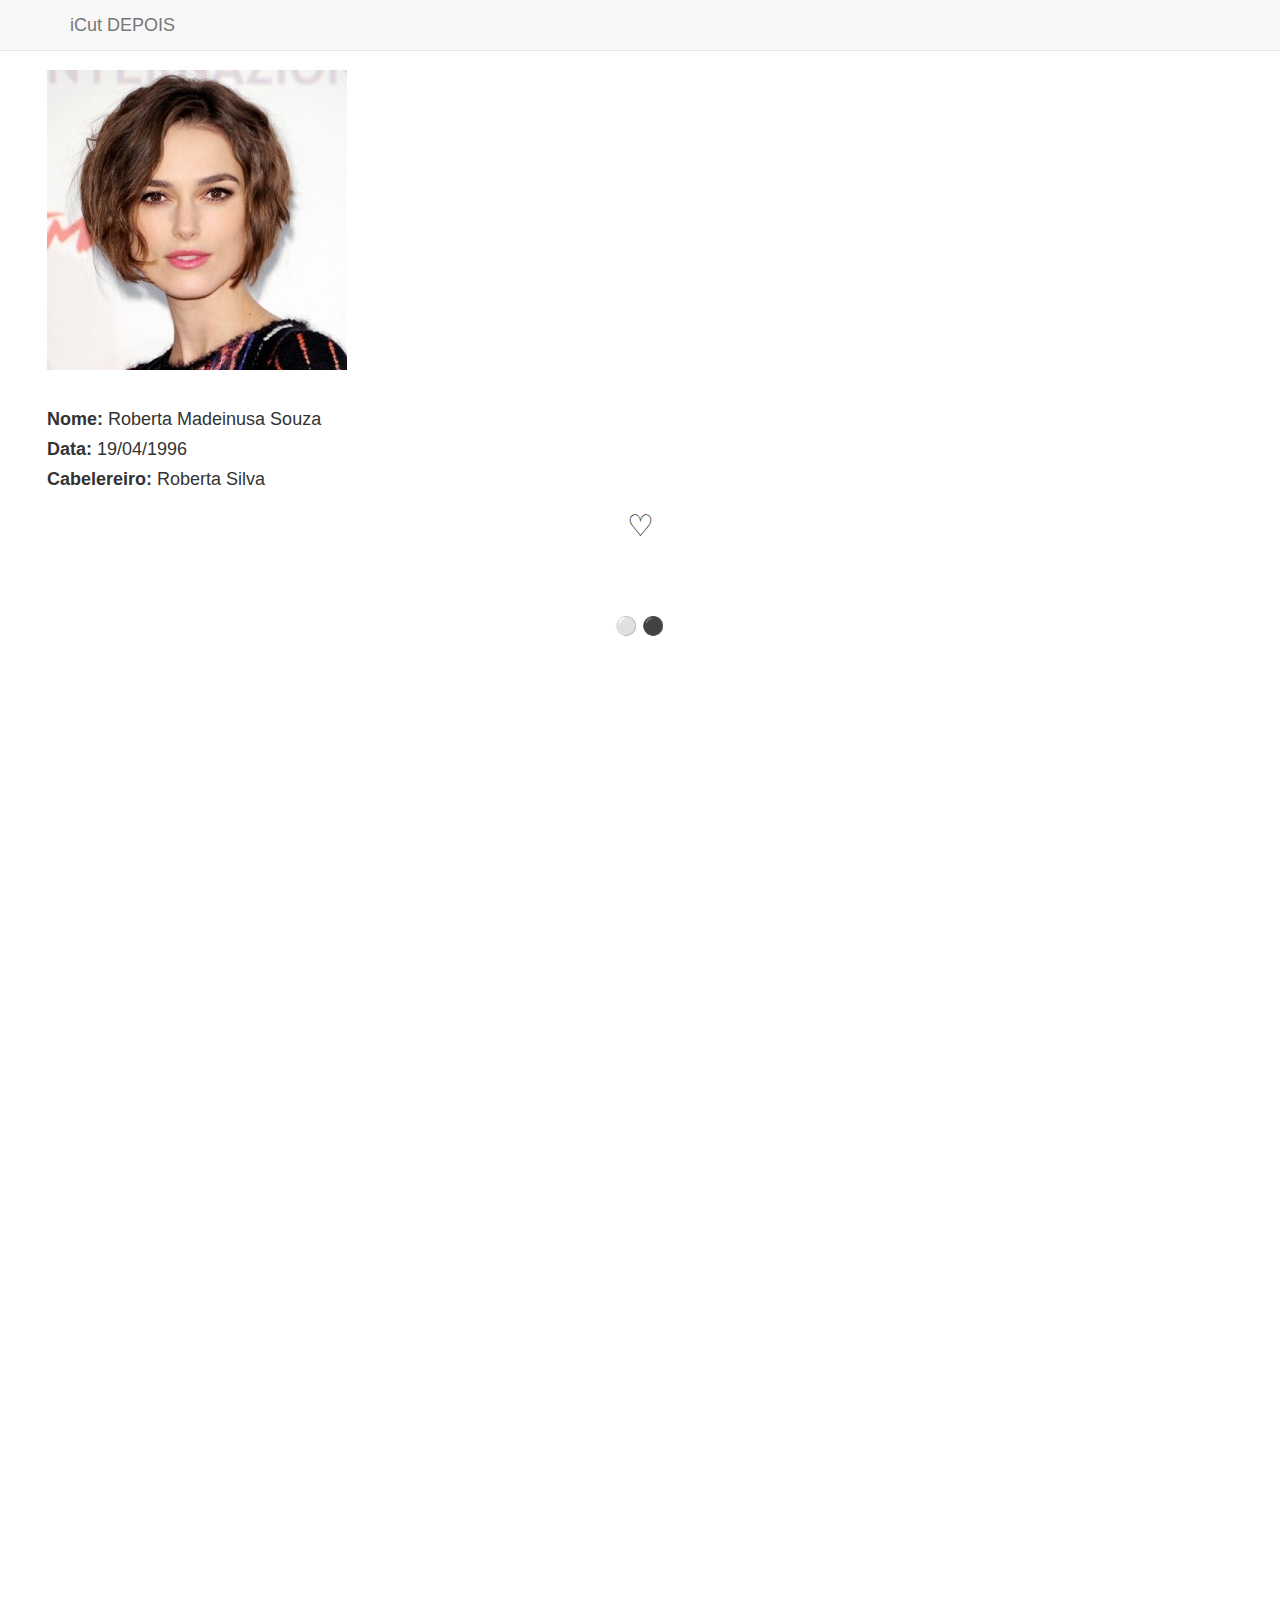
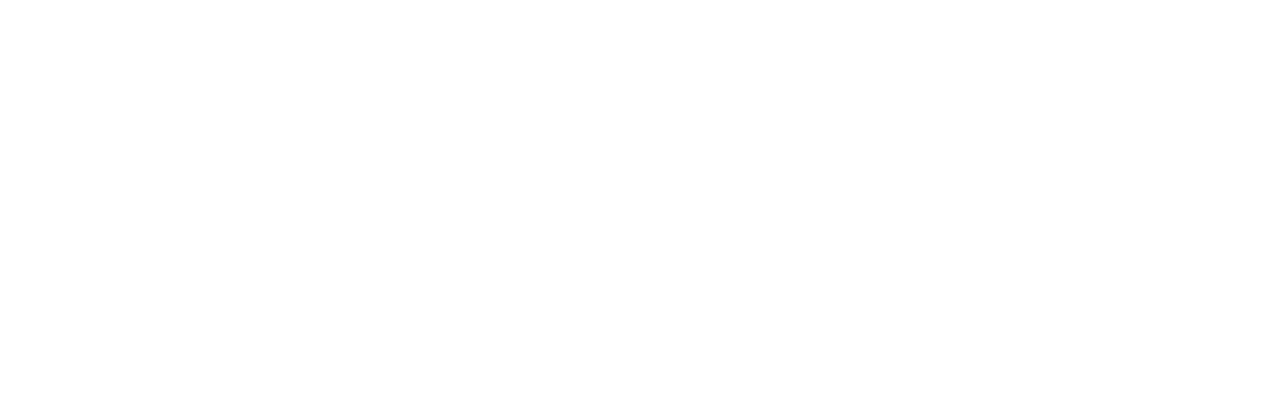
<file: depois.html>
<!DOCTYPE html>
<html lang='pt'>
<head>
	<meta charset="utf-8">
	    <meta http-equiv="X-UA-Compatible" content="IE=edge">
	    <meta name="viewport" content="width=device-width, initial-scale=1">
	    <!-- The above 3 meta tags *must* come first in the head; any other head content must come *after* these tags -->
	    <meta name="description" content="">
	    <meta name="author" content="">

	    <title>Protótipo iCut</title>

	    <!-- Bootstrap core CSS -->
	    <link href="css/bootstrap.min.css" rel="stylesheet">



	    <!-- Custom styles for this template -->
	    <link href="css/navbar-fixed-top.css" rel="stylesheet">
        <link href="css/antes.css" rel="stylesheet">

	   

	    <!-- HTML5 shim and Respond.js for IE8 support of HTML5 elements and media queries -->
	    <!--[if lt IE 9]>
	      <script src="https://oss.maxcdn.com/html5shiv/3.7.3/html5shiv.min.js"></script>
	      <script src="https://oss.maxcdn.com/respond/1.4.2/respond.min.js"></script>
	    <![endif]-->
</head>

<body>

	<!-- Fixed navbar -->
    <nav class="navbar navbar-default navbar-fixed-top">
      <div class="container">
        <div class="navbar-header">
          <a type="btn-default" href="antesdepois.html" class="navbar-toggle collapsed" data-toggle="collapse" data-target="#navbar" aria-expanded="false" aria-controls="navbar">
       		<--VOLTAR	
          </a>
          <a class="navbar-brand" href="index.html">iCut DEPOIS</a>	


        </div>

      </div>
    </nav>

    <nav class="container a">
   
        <a  href="#"><img src="img/dps1.jpg" alt=""  width="300" height="300"></a>

        <div class="info">

            <h4> <strong>Nome: </strong> Roberta Madeinusa Souza</h4>

            <h4><strong>Data: </strong> 19/04/1996</h4>

            <h4><strong>Cabelereiro: </strong> Roberta Silva</h4>

            <div class="coracao">
                <h2 id="cor">&#9825</h2>
            </div>

        </div>
        
    </nav>

    <div class="container pontos">
        <h4>&#9898  &#9899</h4>

    </div>




    


    <!-- Bootstrap core JavaScript
    ================================================== -->
    <!-- Placed at the end of the document so the pages load faster -->
    <script src="https://ajax.googleapis.com/ajax/libs/jquery/1.12.4/jquery.min.js"></script>
    <script>window.jQuery || document.write('<script src="../../assets/js/vendor/jquery.min.js"><\/script>')</script>
    <script src="js/bootstrap.min.js"></script>
    <script src="js/depois.js"></script>



</body>
</html>
</file>
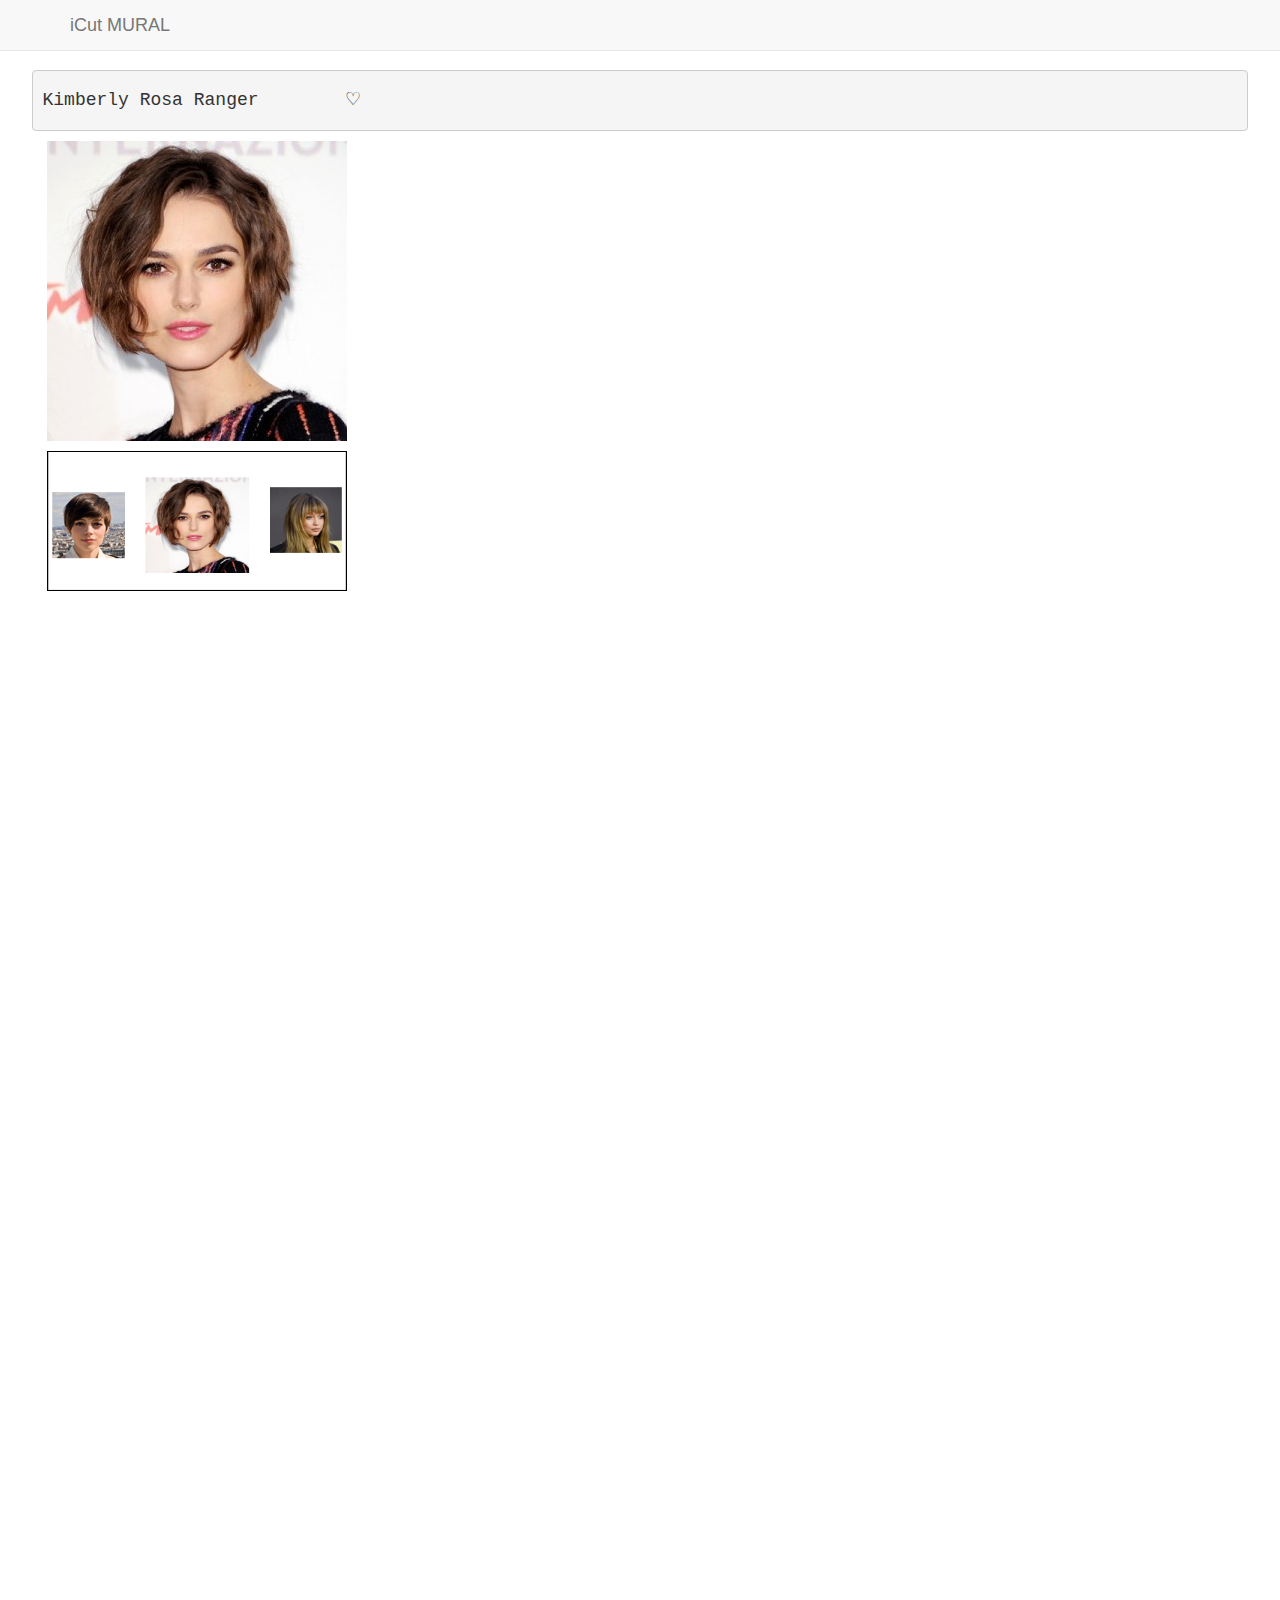
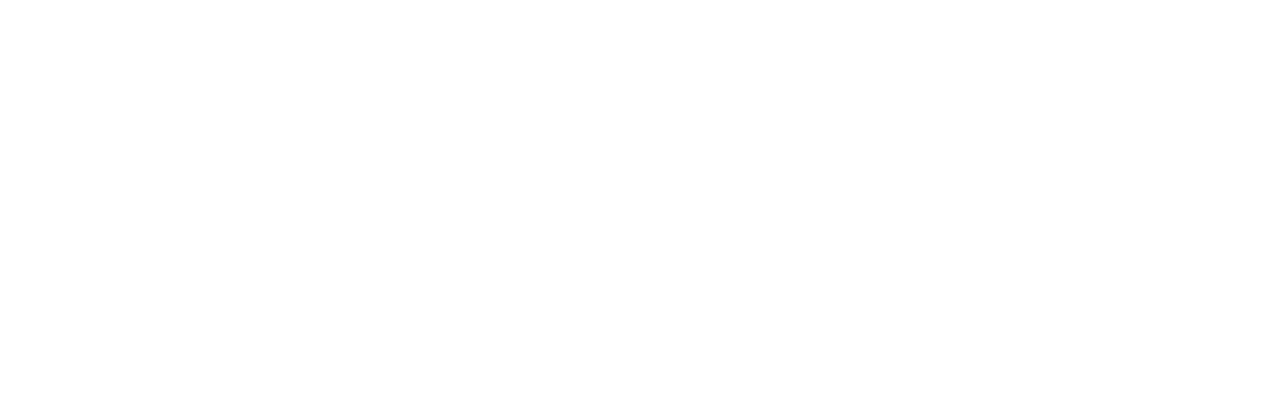
<file: mural-sel1.html>
<!DOCTYPE html>
<html lang='pt'>
<head>
	<meta charset="utf-8">
	    <meta http-equiv="X-UA-Compatible" content="IE=edge">
	    <meta name="viewport" content="width=device-width, initial-scale=1">
	    <!-- The above 3 meta tags *must* come first in the head; any other head content must come *after* these tags -->
	    <meta name="description" content="">
	    <meta name="author" content="">

	    <title>Protótipo iCut</title>

	    <!-- Bootstrap core CSS -->
	    <link href="css/bootstrap.min.css" rel="stylesheet">


	    <!-- Custom styles for this template -->
	    <link href="css/navbar-fixed-top.css" rel="stylesheet">

        <link href="css/mural-sel1.css" rel="stylesheet">

	   

	    <!-- HTML5 shim and Respond.js for IE8 support of HTML5 elements and media queries -->
	    <!--[if lt IE 9]>
	      <script src="https://oss.maxcdn.com/html5shiv/3.7.3/html5shiv.min.js"></script>
	      <script src="https://oss.maxcdn.com/respond/1.4.2/respond.min.js"></script>
	    <![endif]-->
</head>

<body>

	<!-- Fixed navbar -->
    <nav class="navbar navbar-default navbar-fixed-top">
      <div class="container">
        <div class="navbar-header">
          <a type="btn-default" href="mural.html" class="navbar-toggle collapsed" data-toggle="collapse" data-target="#navbar" aria-expanded="false" aria-controls="navbar">
       		<--VOLTAR	
          </a>
          <a class="navbar-brand" href="index.html">iCut MURAL</a>
        </div>

      </div>
    </nav>

    <div class="coracao">

        <pre><h4 id="cor">Kimberly Rosa Ranger        &#9825</h4></pre>

    </div>

    <nav class="container foto">

    	<img src="img/mural11.jpg" alt=""  width="300" height="300">

        <div class="deck">
            <img  id="fotodeck" src="img/deck1.png" alt="" width="300" height="150">
        </div>   
    
    </nav>

    


    <!-- Bootstrap core JavaScript
    ================================================== -->
    <!-- Placed at the end of the document so the pages load faster -->
    <script src="https://ajax.googleapis.com/ajax/libs/jquery/1.12.4/jquery.min.js"></script>
    <script>window.jQuery || document.write('<script src="../../assets/js/vendor/jquery.min.js"><\/script>')</script>
    <script src="js/bootstrap.min.js"></script>
    <script src="js/coracao.js"></script>



</body>
</html>
</file>
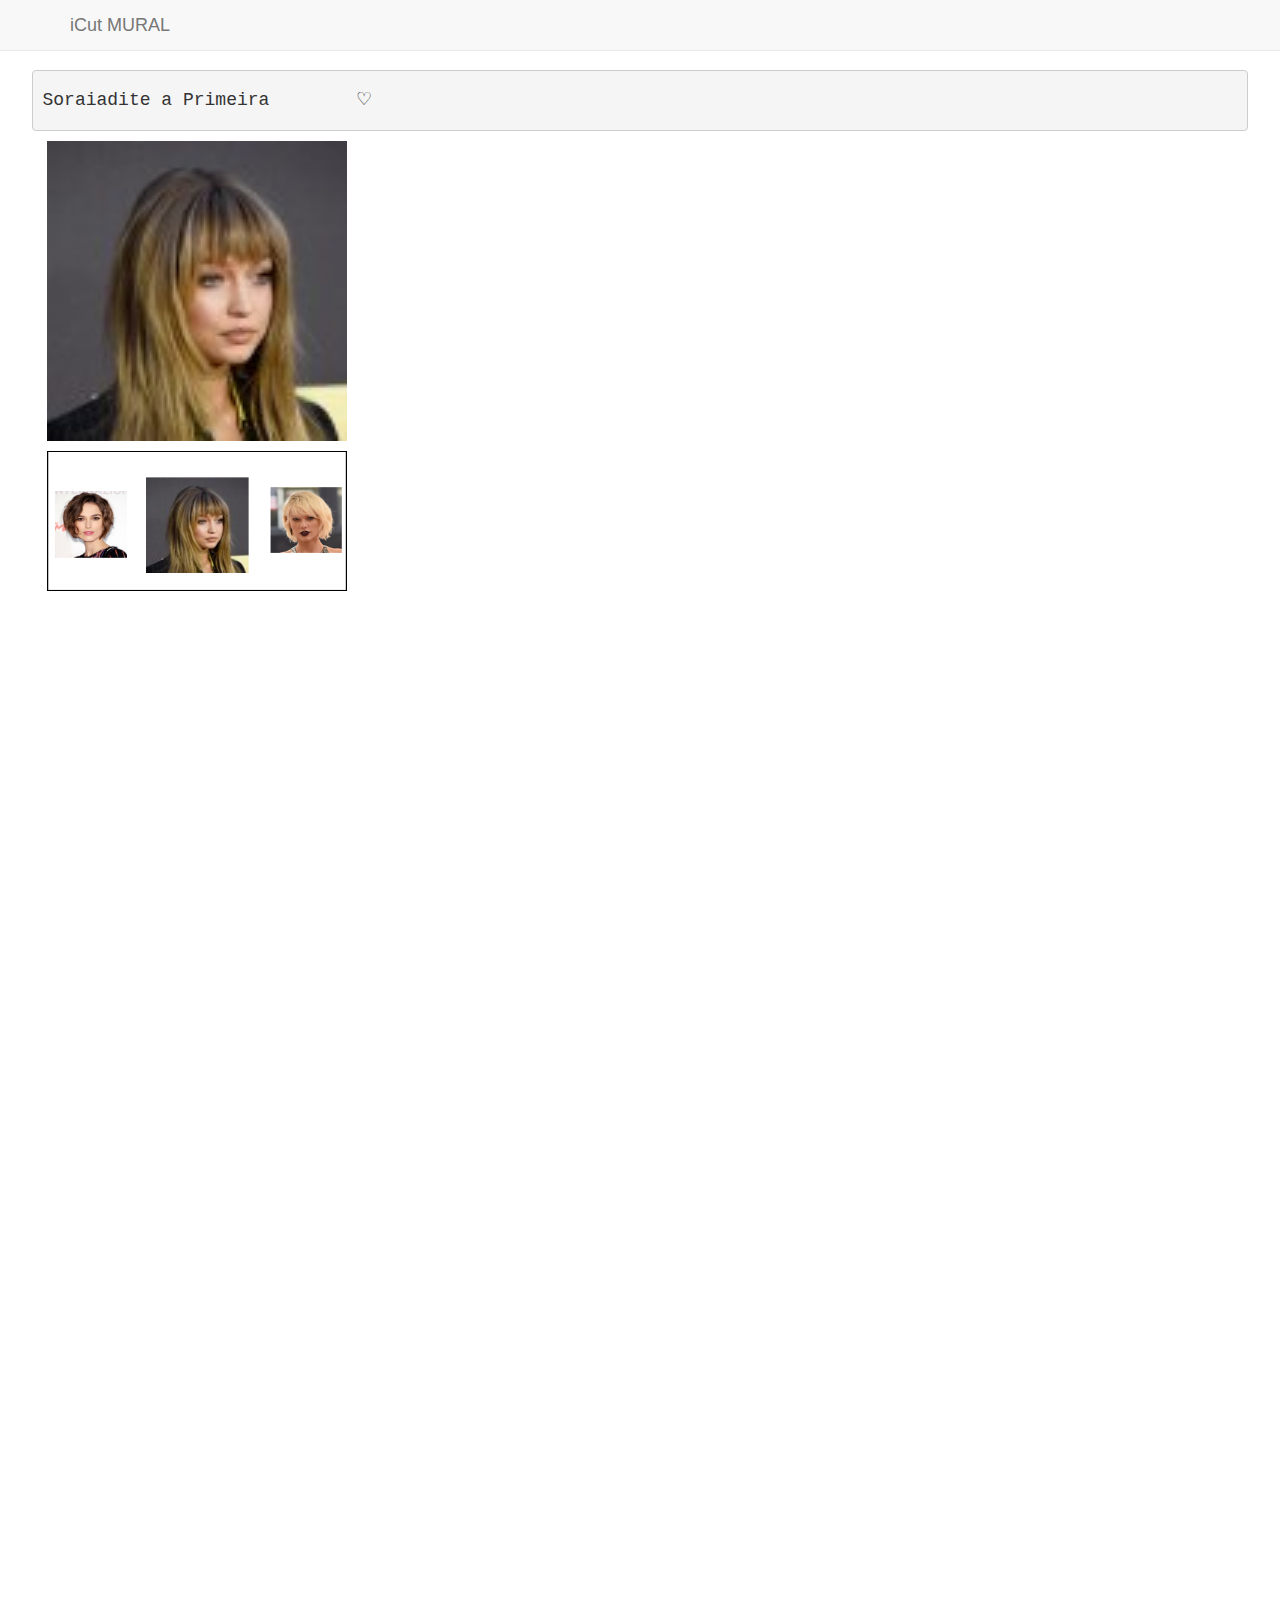
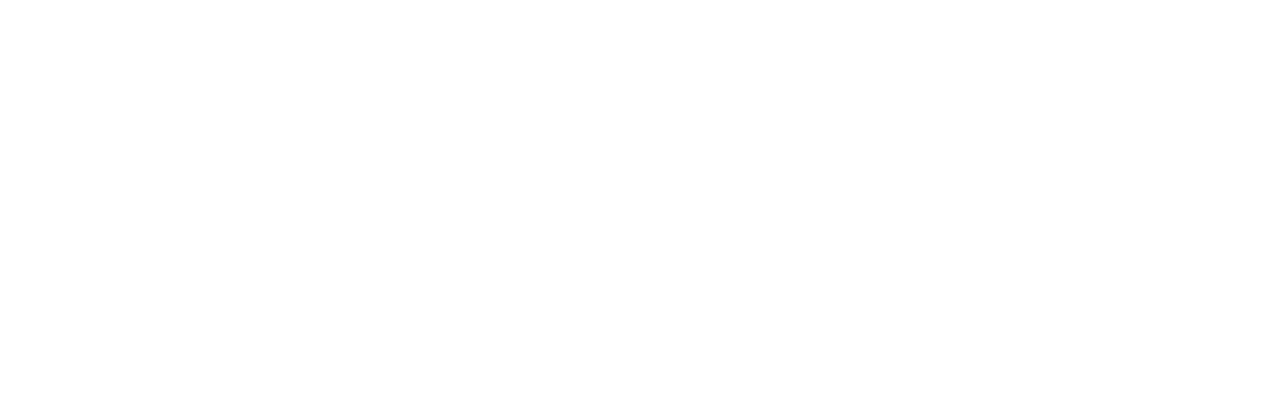
<file: mural-sel2.html>
<!DOCTYPE html>
<html lang='pt'>
<head>
	<meta charset="utf-8">
	    <meta http-equiv="X-UA-Compatible" content="IE=edge">
	    <meta name="viewport" content="width=device-width, initial-scale=1">
	    <!-- The above 3 meta tags *must* come first in the head; any other head content must come *after* these tags -->
	    <meta name="description" content="">
	    <meta name="author" content="">

	    <title>Protótipo iCut</title>

	    <!-- Bootstrap core CSS -->
	    <link href="css/bootstrap.min.css" rel="stylesheet">


	    <!-- Custom styles for this template -->
	    <link href="css/navbar-fixed-top.css" rel="stylesheet">

        <link href="css/mural-sel1.css" rel="stylesheet">

	   

	    <!-- HTML5 shim and Respond.js for IE8 support of HTML5 elements and media queries -->
	    <!--[if lt IE 9]>
	      <script src="https://oss.maxcdn.com/html5shiv/3.7.3/html5shiv.min.js"></script>
	      <script src="https://oss.maxcdn.com/respond/1.4.2/respond.min.js"></script>
	    <![endif]-->
</head>

<body>

	<!-- Fixed navbar -->
    <nav class="navbar navbar-default navbar-fixed-top">
      <div class="container">
        <div class="navbar-header">
          <a type="btn-default" href="mural.html" class="navbar-toggle collapsed" data-toggle="collapse" data-target="#navbar" aria-expanded="false" aria-controls="navbar">
       		<--VOLTAR	
          </a>
          <a class="navbar-brand" href="index.html">iCut MURAL</a>
        </div>

      </div>
    </nav>

    <div class="coracao">

        <pre><h4 id="cor">Soraiadite a Primeira        &#9825</h4></pre>

    </div>

    <nav class="container foto">

    	<img src="img/mural2.jpg" alt=""  width="300" height="300">

        <div class="deck">
            <img  id="fotodeck" src="img/deck2.png" alt="" width="300" height="150">
        </div>   
    
    </nav>

    


    <!-- Bootstrap core JavaScript
    ================================================== -->
    <!-- Placed at the end of the document so the pages load faster -->
    <script src="https://ajax.googleapis.com/ajax/libs/jquery/1.12.4/jquery.min.js"></script>
    <script>window.jQuery || document.write('<script src="../../assets/js/vendor/jquery.min.js"><\/script>')</script>
    <script src="js/bootstrap.min.js"></script>
    <script src="js/coracao2.js"></script>



</body>
</html>
</file>
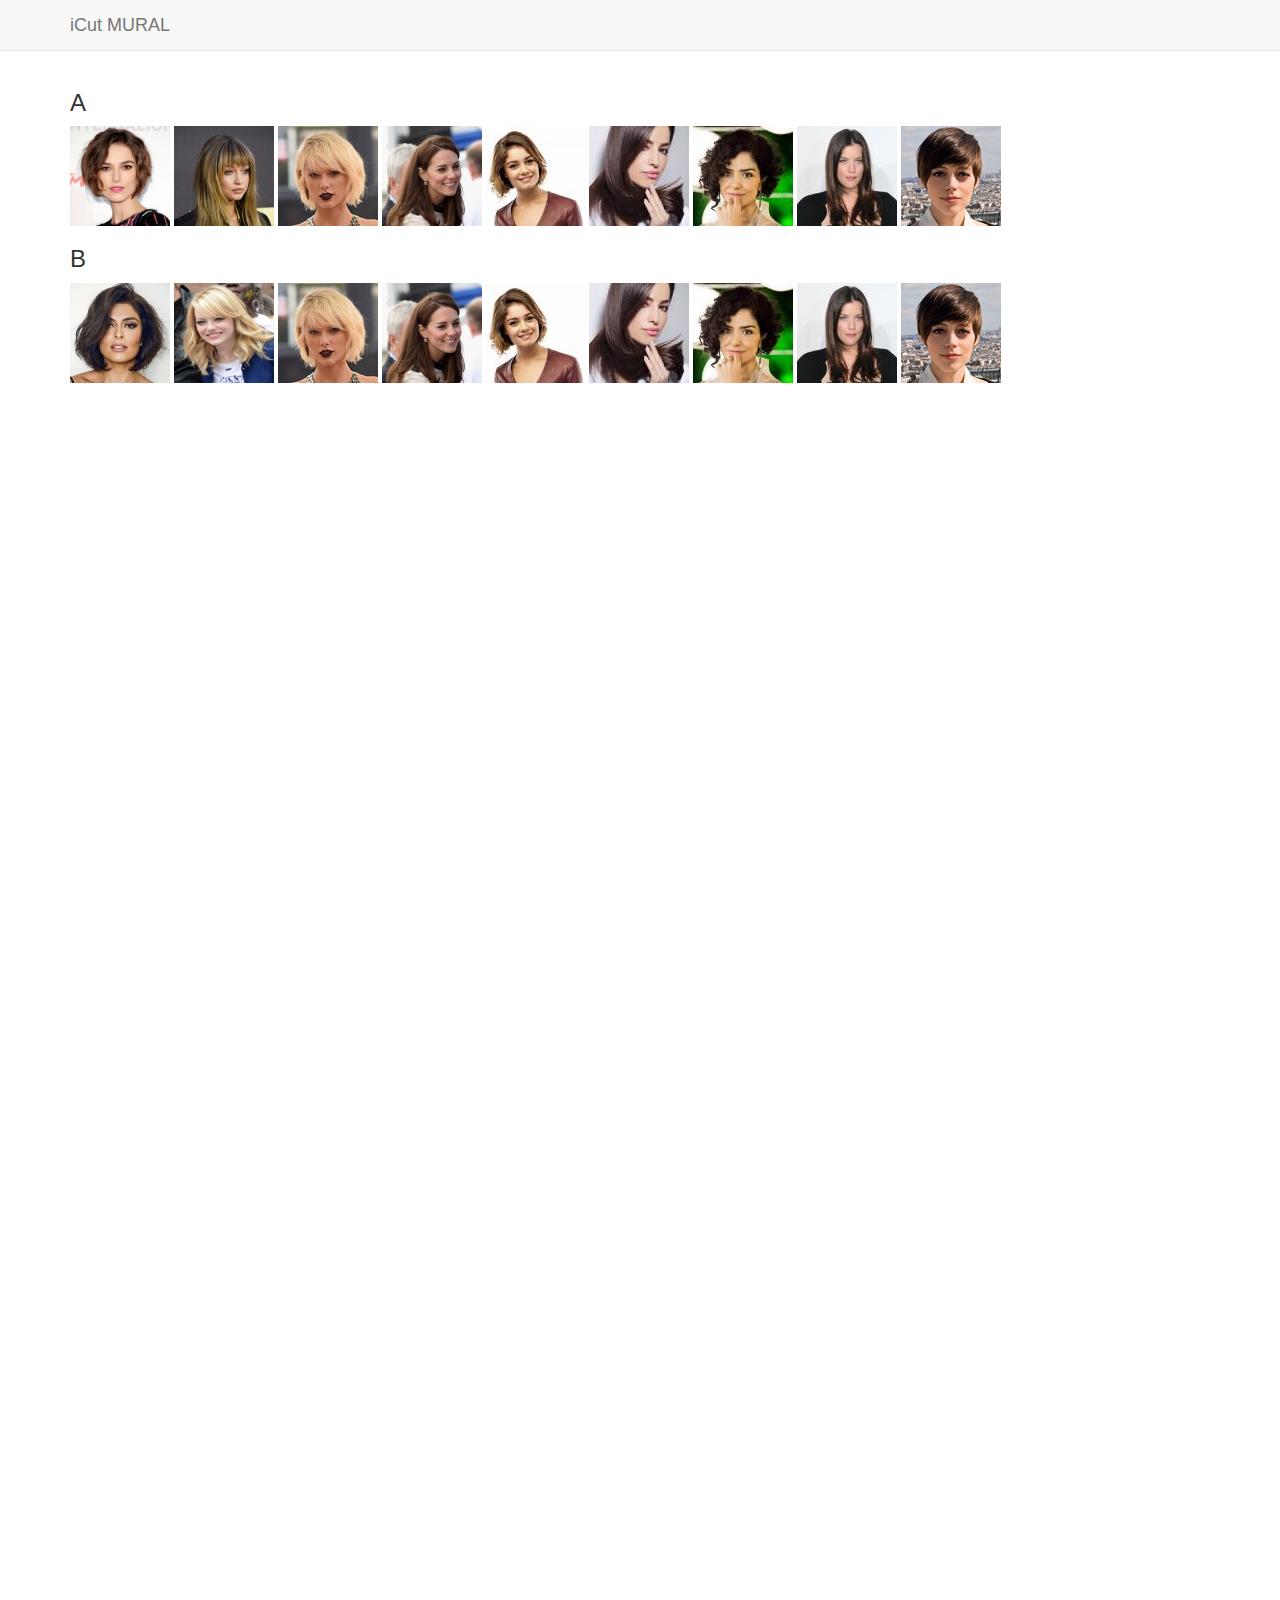
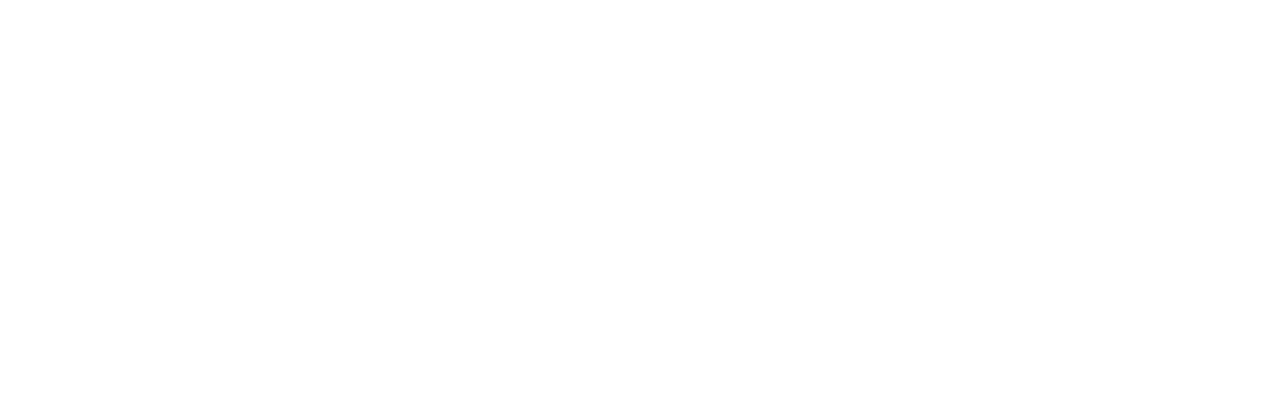
<file: mural.html>
<!DOCTYPE html>
<html lang='pt'>
<head>
	<meta charset="utf-8">
	    <meta http-equiv="X-UA-Compatible" content="IE=edge">
	    <meta name="viewport" content="width=device-width, initial-scale=1">
	    <!-- The above 3 meta tags *must* come first in the head; any other head content must come *after* these tags -->
	    <meta name="description" content="">
	    <meta name="author" content="">

	    <title>Protótipo iCut</title>

	    <!-- Bootstrap core CSS -->
	    <link href="css/bootstrap.min.css" rel="stylesheet">



	    <!-- Custom styles for this template -->
	    <link href="css/navbar-fixed-top.css" rel="stylesheet">

	   

	    <!-- HTML5 shim and Respond.js for IE8 support of HTML5 elements and media queries -->
	    <!--[if lt IE 9]>
	      <script src="https://oss.maxcdn.com/html5shiv/3.7.3/html5shiv.min.js"></script>
	      <script src="https://oss.maxcdn.com/respond/1.4.2/respond.min.js"></script>
	    <![endif]-->
</head>

<body>

	<!-- Fixed navbar -->
    <nav class="navbar navbar-default navbar-fixed-top">
      <div class="container">
        <div class="navbar-header">
          <a type="btn-default" href="index.html" class="navbar-toggle collapsed" data-toggle="collapse" data-target="#navbar" aria-expanded="false" aria-controls="navbar">
       		<--VOLTAR	
          </a>
          <a class="navbar-brand" href="index.html">iCut MURAL</a>


        </div>

      </div>
    </nav>

    <nav class="container">
    	<h3>A</h3>
    	<a  href="mural-sel1.html"><img src="img/mural11.jpg" alt=""  width="100" height="100"></a>
    	<img src="img/mural2.jpg" alt=""  width="100" height="100">
    	<img src="img/mural3.jpg" alt=""  width="100" height="100">
    	<img src="img/mural4.jpg" alt=""  width="100" height="100">
    	<img src="img/mural5.jpg" alt=""  width="100" height="100">
    	<img src="img/mural6.jpg" alt=""  width="100" height="100">
    	<img src="img/mural7.jpg" alt=""  width="100" height="100">
    	<img src="img/mural8.jpg" alt=""  width="100" height="100">
    	<img src="img/mural9.jpg" alt=""  width="100" height="100">
    	<h3>B</h3>
    	<img src="img/mural1.jpg" alt=""  width="100" height="100">
    	<img src="img/mural10.jpg" alt=""  width="100" height="100">
    	<img src="img/mural3.jpg" alt=""  width="100" height="100">
    	<img src="img/mural4.jpg" alt=""  width="100" height="100">
    	<img src="img/mural5.jpg" alt=""  width="100" height="100">
    	<img src="img/mural6.jpg" alt=""  width="100" height="100">
    	<img src="img/mural7.jpg" alt=""  width="100" height="100">
    	<img src="img/mural8.jpg" alt=""  width="100" height="100">
    	<img src="img/mural9.jpg" alt=""  width="100" height="100">
    </nav>

    


    <!-- Bootstrap core JavaScript
    ================================================== -->
    <!-- Placed at the end of the document so the pages load faster -->
    <script src="https://ajax.googleapis.com/ajax/libs/jquery/1.12.4/jquery.min.js"></script>
    <script>window.jQuery || document.write('<script src="../../assets/js/vendor/jquery.min.js"><\/script>')</script>
    <script src="js/bootstrap.min.js"></script>



</body>
</html>
</file>
<file: css/navbar-fixed-top.css>
body {
  min-height: 2000px;
  padding-top: 70px;
}
</file>
<file: css/antes.css>
.a{
	display: block;
    margin: auto;
    width: 95%;
 }


.pontos{
	display: block;
	margin: auto;
	width: 100%;
	text-align: center;
	padding-top: 55px;
}

.coracao{
	text-align: center;
}

.info{
	padding-top: 30px;
}

html, body {margin: 0; height: 100%; overflow: hidden}
</file>
<file: css/antesdepois.css>
.ad{
	padding-top: 50px;
}

.antesdepois{
	display: block;
    margin: auto;
    width: 95%;
}

.popup{
	position: absolute;
	padding-left: 75px;
	padding-top: 100px;
}

.mais{
	font-size: 120%;
}
</file>
<file: css/antesdepoisantigo.css>
.ad{
	padding-top: 50px;
}

.antesdepois{
	display: block;
    margin: auto;
    width: 95%;
}

.popup{
	position: absolute;
	padding-left: 75px;
	padding-top: 100px;
}

.mais{
	position: absolute;
	padding-left: 200px;
	padding-top: 5px;
	font-size: 200%; 
}
</file>
<file: css/mural-sel1.css>
.coracao{
	display: block;
    margin: auto;
    width: 95%;
 }

 .foto{
	display: block;
    margin: auto;
    width: 95%;
 }

 html, body {margin: 0; height: 100%; overflow: hidden}
</file>
